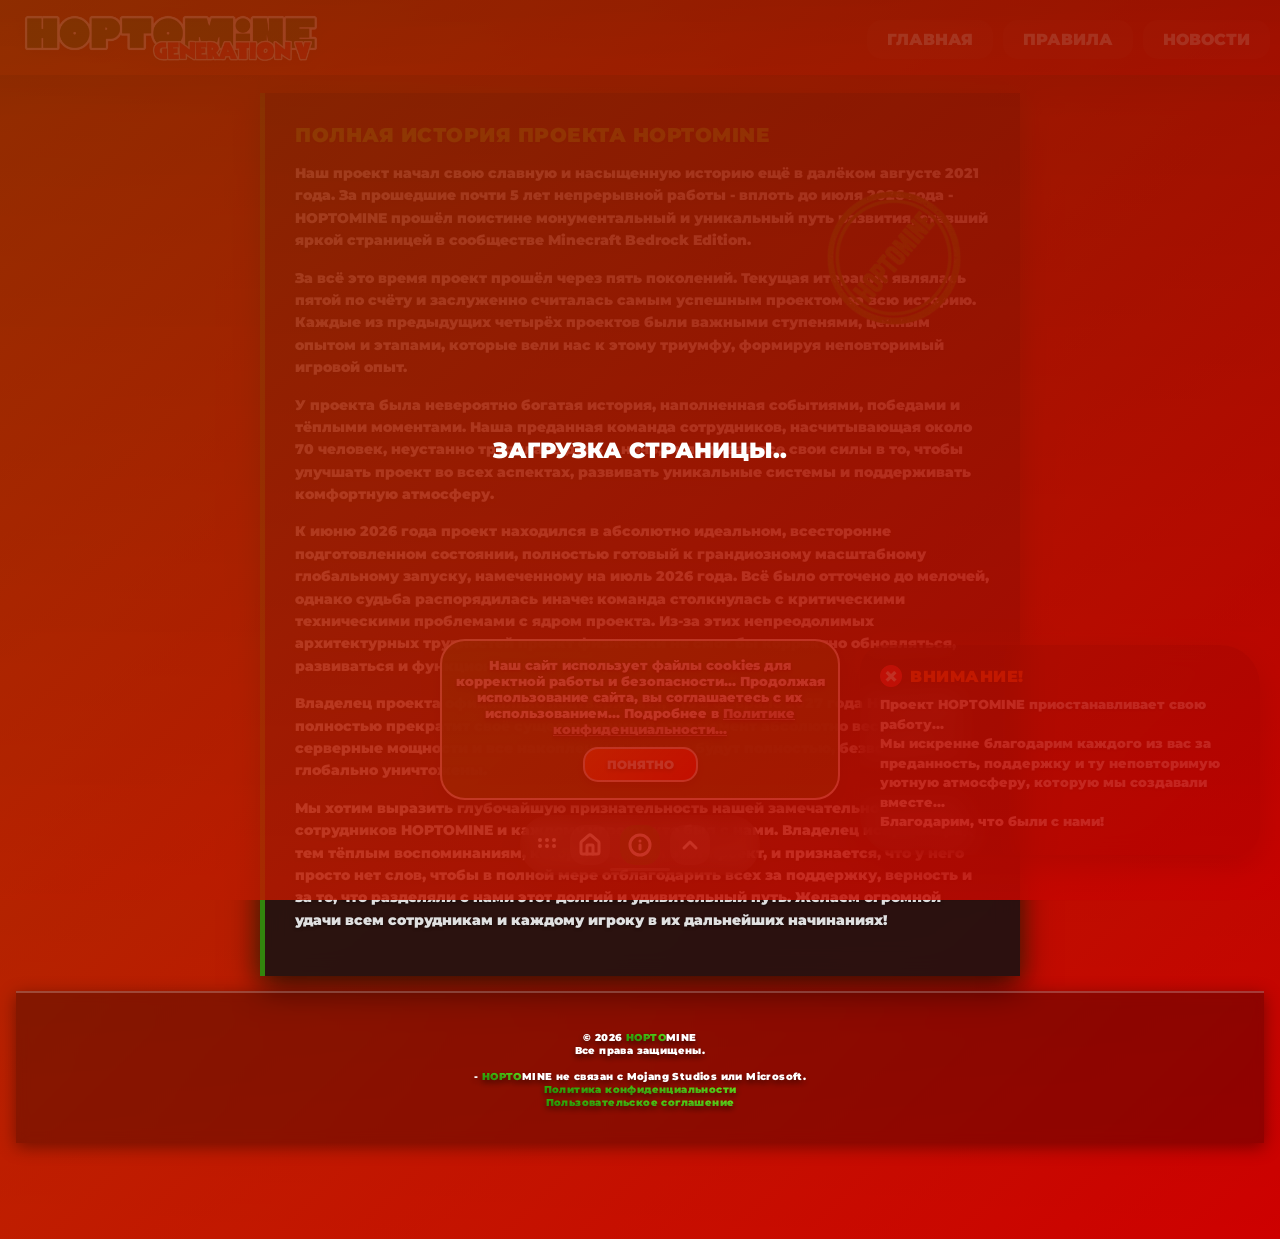
<file: aboutus/index.html>
<!DOCTYPE html>
<html lang="ru">

  <head>

    <meta charset="UTF-8">
    <meta name="viewport" content="width=device-width, initial-scale=1.0">
    <meta name="description" content="HOPTOMINE - Хоптомайн - анархический Minecraft Bedrock сервер с уютной атмосферой, стабильной работой и уникальными возможностями для игроков...">
    <meta name="author" content="kbskiyy">

    <title>HOPTOMINE - О НАС</title>

    <link rel="canonical" href="https://hoptomine.xyz/aboutus">

    <meta name="theme-color" content="#121212">
    <meta name="color-scheme" content="dark">

    <link rel="icon" href="/img/favicon.ico" type="image/x-icon">
    <link rel="apple-touch-icon" sizes="180x180" href="/img/apple-touch-icon.png">

    <link rel="stylesheet" href="/css/fonts.css">

    <link rel="stylesheet" href="/css/hmstyles.css">
    <script src="/js/hmscripts.js" defer></script>
  </head>
  <body>

    <header>

        <nav>

          <div class="header-bg"></div>

          <div class="top-banner">
            <img src="/img/banner.png" alt="banner">
          </div>

          <div class="menu-btn" id="menuBtn">
            <span></span>
            <span></span>
            <span></span>
          </div>

          <div class="side-menu" id="sideMenu">
            <a href="/">ГЛАВНАЯ</a>
            <a onclick="event.preventDefault(); showNotify();">ПРАВИЛА</a>
            <a onclick="event.preventDefault(); showNotify();">НОВОСТИ</a>
          </div>
          
          <div class="navbar">
            <div class="changewidthnavbar"><svg width="24" height="24" viewBox="0 0 24 24" fill="none" stroke="currentColor" stroke-width="2" stroke-linecap="round" stroke-linejoin="round"><circle cx="12" cy="9" r="1"/><circle cx="19" cy="9" r="1"/><circle cx="5" cy="9" r="1"/><circle cx="12" cy="15" r="1"/><circle cx="19" cy="15" r="1"/><circle cx="5" cy="15" r="1"/></svg></div>
            <a href="/" class="item"><svg width="24" height="24" viewBox="0 0 24 24" fill="none" stroke="currentColor" stroke-width="3" stroke-linecap="round" stroke-linejoin="round"><path d="M15 21v-8a1 1 0 0 0-1-1h-4a1 1 0 0 0-1 1v8"/><path d="M3 10a2 2 0 0 1 .709-1.528l7-6a2 2 0 0 1 2.582 0l7 6A2 2 0 0 1 21 10v9a2 2 0 0 1-2 2H5a2 2 0 0 1-2-2z"/></svg></a>
            <a class="item active"><svg width="24" height="24" viewBox="0 0 24 24" fill="none" stroke="currentColor" stroke-width="3" stroke-linecap="round" stroke-linejoin="round"><circle cx="12" cy="12" r="10"/><path d="M12 16v-4"/><path d="M12 8h.01"/></svg></a>

            <div class="item" onclick="scrollup()"><svg width="24" height="24" viewBox="0 0 24 24" fill="none" stroke="currentColor" stroke-width="3" stroke-linecap="round" stroke-linejoin="round"><path d="m18 15-6-6-6 6"/></svg></div>
          </div>

        </nav>

    </header>



    <main>

      <div class="antispamdiv">
        <div class="tochka"></div>
        <div class="pr"></div>
      </div>

      <div id="notify-container"></div>

      <div class="permanent-notice">
        <div class="permanent-notice-content">
          <h3 class="permanent-notice-title">
            <img src="/img/error.png" alt="Внимание" class="permanent-notice-icon">
            Внимание!
          </h3>
          <p class="permanent-notice-text">
            Проект HOPTOMINE приостанавливает свою работу...<br>Мы искренне благодарим каждого из вас за преданность, поддержку и ту неповторимую уютную атмосферу, которую мы создавали вместе...<br>Благодарим, что были с нами!
          </p>
        </div>
      </div>

      <div class="cookie-notice" id="cookieNotice">
        <p>
          Наш сайт использует файлы cookies для корректной работы и безопасности... Продолжая использование сайта, вы соглашаетесь с их использованием... Подробнее в <a href="/privacy">Политике конфиденциальности...</a>
        </p>
        <button id="cookieAcceptBtn">ПОНЯТНО</button>
      </div>

      <div id="page-loader">
        <div class="loader-content">
          <div class="loader-text">
            ЗАГРУЗКА СТРАНИЦЫ<span id="dots"></span>
          </div>
        </div>
      </div>





      <div class="project-info-container">
        <div class="project-info-card">
          <img src="/img/hmstamp.png" class="hmstamp" alt="Хоптомайновская-Печать">
          <h2>Полная история проекта HOPTOMINE</h2>
          <p>Наш проект начал свою славную и насыщенную историю ещё в далёком августе 2021 года. За прошедшие почти 5 лет непрерывной работы - вплоть до июля 2026 года - HOPTOMINE прошёл поистине монументальный и уникальный путь развития, ставший яркой страницей в сообществе Minecraft Bedrock Edition.</p>
          <p>За всё это время проект прошёл через пять поколений. Текущая итерация являлась пятой по счёту и заслуженно считалась самым успешным проектом за всю историю. Каждые из предыдущих четырёх проектов были важными ступенями, ценным опытом и этапами, которые вели нас к этому триумфу, формируя неповторимый игровой опыт.</p>
          <p>У проекта была невероятно богатая история, наполненная событиями, победами и тёплыми моментами. Наша преданная команда сотрудников, насчитывающая около 70 человек, неустанно трудилась день и ночь, вкладывая все свои силы в то, чтобы улучшать проект во всех аспектах, развивать уникальные системы и поддерживать комфортную атмосферу.</p>
          <p>К июню 2026 года проект находился в абсолютно идеальном, всесторонне подготовленном состоянии, полностью готовый к грандиозному масштабному глобальному запуску, намеченному на июль 2026 года. Всё было отточено до мелочей, однако судьба распорядилась иначе: команда столкнулась с критическими техническими проблемами с ядром проекта. Из-за этих непреодолимых архитектурных трудностей проект физически не смог бы корректно обновляться, развиваться и функционировать в будущем.</p>
          <p>Владелец проекта официально подтверждает, что в феврале 2027 года HOPTOMINE полностью прекратит своё существование. В этот момент абсолютно весь сайт, все серверные мощности и все накопленные данные будут полностью, безвозвратно и глобально уничтожены.</p>
          <p>Мы хотим выразить глубочайшую признательность нашей замечательной команде сотрудников HOPTOMINE и каждому игроку, кто был с нами. Владелец искренне рад тем тёплым воспоминаниям, которые оставил этот проект, и признается, что у него просто нет слов, чтобы в полной мере отблагодарить всех за поддержку, верность и за то, что разделяли с нами этот долгий и удивительный путь. Желаем огромной удачи всем сотрудникам и каждому игроку в их дальнейших начинаниях!</p>
        </div>
      </div>

    </main>



    <footer class="site-footer">

      <p>
        © 2026 <span class="hopto-gradient">HOPTO</span>MINE<br>
        Все права защищены.<br><br>
        - <span class="hopto-gradient">HOPTO</span>MINE не связан с Mojang Studios или Microsoft.<br>
        <a class="hopto-gradient" href="/privacy/">Политика конфиденциальности</a><br>
        <a class="hopto-gradient" href="/terms/">Пользовательское соглашение</a><br>
      </p>

    </footer>

  </body>

</html>
</file>
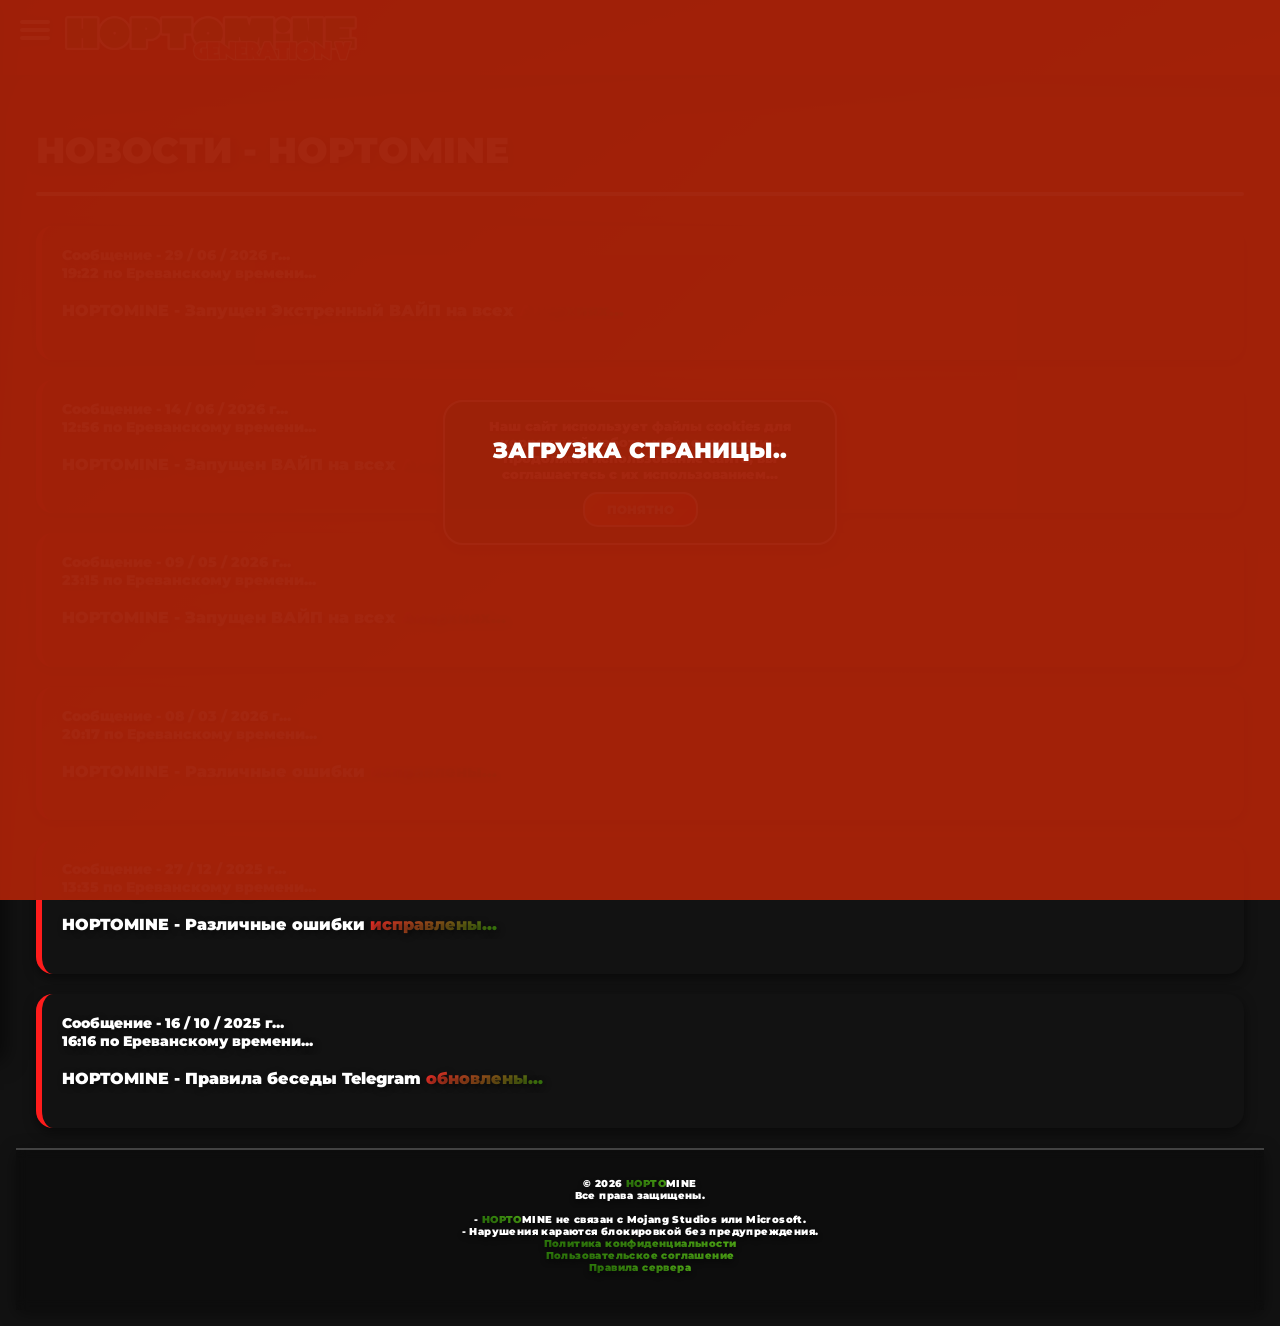
<file: news/index.html>
<!DOCTYPE html>
<html lang="ru">
<head>
<meta charset="UTF-8">
<title>HOPTOMINE - НОВОСТИ</title>
<link rel="icon" href="../img/favicon.ico" type="image/x-icon">
<meta name="viewport" content="width=device-width, initial-scale=1.0">
<meta name="theme-color" content="#121212">
<meta name="color-scheme" content="dark">
<link href="https://fonts.googleapis.com/css2?family=Montserrat:wght@900&display=swap" rel="stylesheet">
<style>
body {
  margin-top: 80px;
  padding: 8px;
  font-size: 14px;
  font-family: 'Montserrat', sans-serif;
  background: transparent;
  background-color: #121212;
  color: white;
  background:
  linear-gradient(rgba(0, 0, 0, 0.295), rgba(0, 0, 0, 0.158)),
  linear-gradient(135deg, #9e0000, #ff5e00, #ff4800);
  background-size: cover;
  background-position: center;
  background-repeat: no-repeat;
  background-attachment: fixed;
}

.updates-title {
    font-weight: 900;
    font-size: 36px;
    margin: 40px 20px 20px 20px;
    text-shadow: 4px 4px 12px rgba(0,0,0,0.7), 2px 2px 8px rgba(0,0,0,0.5);
}
.updates-underline {
    width: calc(100% - 40px);
    height: 4px;
    margin: 0 20px 30px 20px;
    background: white;
    border-radius: 2px;
}
.update-block {
    margin: 20px;
    padding: 20px;
    border-left: 6px solid #ff1c1c;
    border-radius: 17px;
    background: linear-gradient(
  90deg,
  rgba(0, 0, 0, 0.342) 100%
);
    box-shadow: 0 4px 12px rgba(0,0,0,0.5);
    transition: transform 0.25s ease, box-shadow 0.25s ease;
}
.update-block:hover {
    transform: translateY(-5px);
    box-shadow: 0 8px 22px rgba(0,0,0,0.7);
}
.updates-date {
    font-weight: 900;
    font-size: 14px;
    margin: 0 0 10px 0;
    color: white;
    text-shadow: 2px 2px 6px rgba(0,0,0,0.5);
}
.updates-text {
    font-weight: 900;
    font-size: 16px;
    line-height: 1.6;
    color: white;
    text-shadow: 2px 2px 6px rgba(0,0,0,0.5);
}
.updates-text span {
    font-weight: 900;
    background: linear-gradient(135deg, #ff2a2a, #32860d);
    -webkit-background-clip: text;
    -webkit-text-fill-color: transparent;
}

.site-footer {
  font-family: 'Montserrat', sans-serif;
  font-weight: 900;
  font-size: 10px;
  color: white;
  text-align: center;
  padding: 28px 0 24px 0;
  background: rgba(0,0,0,.28);
  backdrop-filter: blur(6px);
  border-top: 2px solid rgba(255,255,255,.22);
  text-shadow: 0 3px 6px rgba(0,0,0,0.6), 0 0 2px rgba(0,0,0,0.05);
  letter-spacing: 0.4px;
  line-height: 1.2em;
  margin: 0;
  box-shadow: 0 4px 16px rgba(0,0,0,.4);
}

.site-footer p {
  margin: 0;
  padding: 0;
}

.hopto-gradient {
  background: linear-gradient(135deg, #32860d, #5bc01b);
  -webkit-background-clip: text;
  -webkit-text-fill-color: transparent;
  font-weight: 900;
}

.site-footer a.hopto-gradient {
  text-decoration: none;
}

.cookie-notice {
  position: fixed;
  text-shadow: 0 1px 2px rgba(0,0,0,0.6), 0 2px 4px rgba(0,0,0,0.5), 0 4px 8px rgba(0,0,0,0.35);
  top: 400px;
  bottom: auto;
  left: 50%;
  transform: translateX(-50%);
  max-width: 350px;
  width: 80%;
  padding: 16px 20px;
  background: rgba(17, 90, 7, 0.95);
  border: 2px solid white;
  border-radius: 20px;
  box-shadow: 0 6px 16px rgba(0,0,0,0.7);
  color: white;
  font-weight: 900;
  font-size: 13px;
  text-align: center;
  z-index: 999999;
  display: flex;
  flex-direction: column;
  gap: 10px;
  opacity: 0;
  transform: translate(-50%, 50px);
  transition: opacity 0.4s ease, transform 0.4s ease;
  pointer-events: none;
}
.cookie-notice.show {
  opacity: 1;
  transform: translate(-50%, 0);
  pointer-events: auto;
}
.cookie-notice button {
  align-self: center;
  padding: 8px 22px;
  font-weight: 900;
  font-size: 12px;
  color: white;
  font-family: 'Montserrat', sans-serif;
  background: linear-gradient(135deg,#ff6f00,#ff0000);
  border: 2px solid white;
  border-radius: 15px;
  cursor: pointer;
  text-shadow: 0 2px 4px rgba(0,0,0,0.6);
  box-shadow: 0 4px 12px rgba(0,0,0,0.5);
  transition: transform 0.25s ease;
}
.cookie-notice button:hover {
  transform: scale(1.05);
}

.menu-btn {
  position: fixed;
  top: 20px;
  left: 20px;

  width: 30px;
  height: 20px;

  display: flex;
  flex-direction: column;
  justify-content: space-between;

  cursor: pointer;
  z-index: 100000;

  margin: 0;

  transition: transform 0.35s cubic-bezier(0.22, 1, 0.36, 1);
}

.menu-btn span {
  display: block;
  height: 4px;
  width: 100%;
  background: white;
  border-radius: 10px;
  box-shadow: 0 2px 6px rgba(0,0,0,0.5);
}

.menu-btn:hover {
  transform: scale(1.05);
}

.side-menu {
  position: fixed;
  top: 0;
  left: -260px;
  width: 220px;
  height: 100%;
  background: linear-gradient(135deg,#32860d,#1a3e0d);
  padding: 80px 20px;
  display: flex;
  flex-direction: column;
  gap: 10px;
  transition: left 0.3s ease;
  z-index: 10000;
  box-shadow: 4px 0 20px rgba(0,0,0,0.6);
}

.side-menu a {
  color: white;
  font-weight: 900;
  text-decoration: none;
  font-size: 16px;
  padding: 10px;
  border-radius: 12px;
  background: rgba(255,255,255,0.08);
  text-align: center;
  transition: transform 0.2s ease, background 0.2s ease;
}

.side-menu a:hover {
  transform: scale(1.05);
  background: rgba(255,255,255,0.18);
}

.side-menu.open {
  left: 0;
}

.top-banner {
  position: fixed;
  top: 0;
  left: 0;
  width: 100%;
  z-index: 9999;
  display: flex;
  justify-content: flex-start;
  padding-left: 60px;
  align-items: center;
}

.top-banner img {
  width: 50%;
  max-width: 300px;
  height: auto;
  filter: drop-shadow(0px 2px 6px rgba(0, 0, 0, 0.15));
}

@media (max-width: 600px) {
  .top-banner img {
    width: 70%;
    max-width: 370px;
    height: auto;
  }
}

.header-bg {
  position: fixed;
  top: 0;
  left: 0;
  width: 100%;
  height: 75px;

  background:
    linear-gradient(rgba(0, 0, 0, 0.219), rgba(0, 0, 0, 0.178)),
    linear-gradient(135deg, #a10000, #ff5100);

  z-index: 8000;
  pointer-events: none;
}

.header-bg::after {
  content: "";
  position: absolute;
  bottom: -40px;
  left: 0;
  width: 100%;
  height: 40px;
  background: linear-gradient(to bottom, rgba(0, 0, 0, 0.233), transparent);
}

#page-loader {
    position: fixed;
    inset: 0;
    background: #a12009f8;
    display: flex;
    justify-content: center;
    align-items: center;
    z-index: 99999999;
    opacity: 1;
    transition: opacity 0.8s ease;
}

#page-loader.hide {
    opacity: 0;
    pointer-events: none;
}

.loader-content {
    text-align: center;
}

.loader-text {
    color: #fff;
    font-size: 22px;
    font-weight: 900;
    animation: loaderPulse 2s ease-in-out infinite;
}

@keyframes loaderPulse {
    0% {
        transform: scale(1);
        opacity: .7;
    }
    50% {
        transform: scale(1.05);
        opacity: 1;
    }
    100% {
        transform: scale(1);
        opacity: .7;
    }
}
</style>
</head>
<body>

<div id="page-loader">
    <div class="loader-content">
        <div class="loader-text">
            ЗАГРУЗКА СТРАНИЦЫ<span id="dots"></span>
        </div>
    </div>
</div>

<div class="header-bg"></div>

<div class="top-banner">
  <img src="../img/banner.png" alt="banner">
</div>
  
<div class="cookie-notice" id="cookieNotice">
  Наш сайт использует файлы cookies для корректной работы и безопасности... Продолжая использование сайта, вы соглашаетесь с их использованием...
  <button id="cookieAcceptBtn">ПОНЯТНО</button>
</div>

<div class="menu-btn" id="menuBtn">
    <span></span>
    <span></span>
    <span></span>
  </div>

  <div class="side-menu" id="sideMenu">
    <a href="/">ГЛАВНАЯ</a>
    <a href="/rules/">ПРАВИЛА</a>
    <a href="/news/">НОВОСТИ</a>
  </div>

<h1 class="updates-title">НОВОСТИ - HOPTOMINE</h1>
<div class="updates-underline"></div>

</body>
</html>

<div class="update-block">
    <p class="updates-date">Сообщение - 29 / 06 / 2026 г...<br>19:22 по Ереванскому времени...</p>
    <p class="updates-text">HOPTOMINE - Запущен Экстренный ВАЙП на всех <span class="updates-text">Анархиях...</span></p>
</div>

<div class="update-block">
    <p class="updates-date">Сообщение - 14 / 06 / 2026 г...<br>12:56 по Ереванскому времени...</p>
    <p class="updates-text">HOPTOMINE - Запущен ВАЙП на всех <span class="updates-text">Анархиях...</span></p>
</div>

<div class="update-block">
    <p class="updates-date">Сообщение - 09 / 05 / 2026 г...<br>23:15 по Ереванскому времени...</p>
    <p class="updates-text">HOPTOMINE - Запущен ВАЙП на всех <span class="updates-text">Анархиях...</span></p>
</div>

<div class="update-block">
    <p class="updates-date">Сообщение - 08 / 03 / 2026 г...<br>20:17 по Ереванскому времени...</p>
    <p class="updates-text">HOPTOMINE - Различные ошибки <span class="updates-text">исправлены...</span></p>
</div>

<div class="update-block">
    <p class="updates-date">Сообщение - 27 / 12 / 2025 г...<br>13:35 по Ереванскому времени...</p>
    <p class="updates-text">HOPTOMINE - Различные ошибки <span class="updates-text">исправлены...</span></p>
</div>

<div class="update-block">
    <p class="updates-date">Сообщение - 16 / 10 / 2025 г...<br>16:16 по Ереванскому времени...</p>
    <p class="updates-text">HOPTOMINE - Правила беседы Telegram <span class="updates-text">обновлены...</span></p>
</div>

<footer class="site-footer">
  <p>
    © 2026 <span class="hopto-gradient">HOPTO</span>MINE<br>
    Все права защищены.<br><br>
    - <span class="hopto-gradient">HOPTO</span>MINE не связан с Mojang Studios или Microsoft.<br>
    - Нарушения караются блокировкой без предупреждения.<br>
    <a class="hopto-gradient" href="/privacy/">Политика конфиденциальности</a><br>
    <a class="hopto-gradient" href="/terms/">Пользовательское соглашение</a><br>
    <a class="hopto-gradient" href="/rules/">Правила сервера</a><br><br>
  </p>
</footer>

<script>
const cookieNotice = document.getElementById('cookieNotice');
const cookieAcceptBtn = document.getElementById('cookieAcceptBtn');

window.addEventListener('load', () => {
  if (!localStorage.getItem('cookieAccepted')) {
    cookieNotice.classList.add('show');
  }
});

cookieAcceptBtn.addEventListener('click', () => {
  localStorage.setItem('cookieAccepted', 'true');
  cookieNotice.classList.remove('show');
});

const menuBtn = document.getElementById('menuBtn');
const sideMenu = document.getElementById('sideMenu');

menuBtn.addEventListener('click', () => {
  sideMenu.classList.toggle('open');
});

document.addEventListener('click', (e) => {
  if (!sideMenu.contains(e.target) && !menuBtn.contains(e.target)) {
    sideMenu.classList.remove('open');
  }
});

document.querySelector('.top-banner img').addEventListener('contextmenu', function(e) {
    e.preventDefault();
});

const banner = document.querySelector('.top-banner img');

banner.addEventListener('contextmenu', function(e) {
    e.preventDefault();
});

banner.addEventListener('dragstart', function(e) {
    e.preventDefault();
});

const dots = document.getElementById('dots');
const loader = document.getElementById('page-loader');

let dotsCount = 0;

const dotsAnimation = setInterval(() => {
    dotsCount++;

    dots.textContent = '.'.repeat(dotsCount);

    if (dotsCount >= 3) {
        clearInterval(dotsAnimation);

        loader.classList.add('hide');

        setTimeout(() => {
            loader.remove();
        }, 800);
    }
}, 600);
</script>

</body>
</html>
</file>
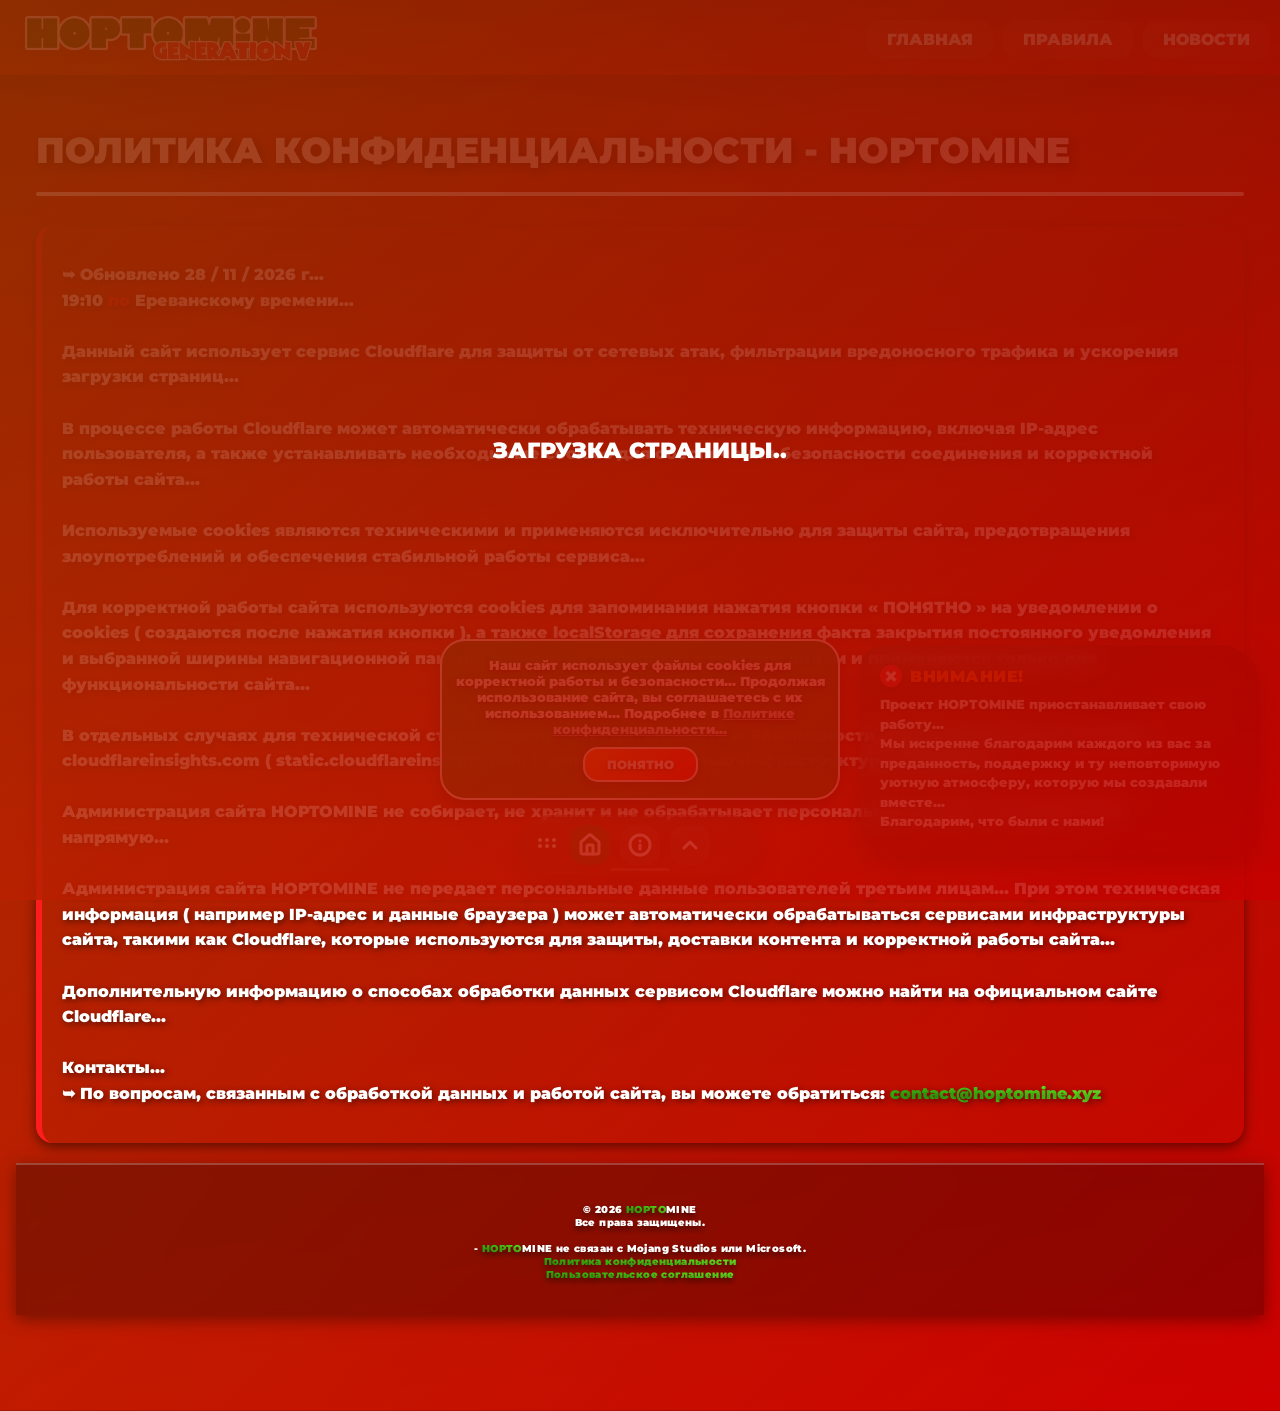
<file: privacy/index.html>
<!DOCTYPE html>
<html lang="ru">

  <head>

    <meta charset="UTF-8">
    <meta name="viewport" content="width=device-width, initial-scale=1.0">
    <meta name="description" content="HOPTOMINE - Хоптомайн - анархический Minecraft Bedrock сервер с уютной атмосферой, стабильной работой и уникальными возможностями для игроков...">
    <meta name="author" content="kbskiyy">

    <title>HOPTOMINE - ПОЛИТИКА КОНФИДЕНЦИАЛЬНОСТИ</title>

    <link rel="canonical" href="https://hoptomine.xyz/privacy">

    <meta name="theme-color" content="#121212">
    <meta name="color-scheme" content="dark">

    <link rel="icon" href="/img/favicon.ico" type="image/x-icon">
    <link rel="apple-touch-icon" sizes="180x180" href="/img/apple-touch-icon.png">

    <link rel="stylesheet" href="/css/fonts.css">

    <link rel="stylesheet" href="/css/hmstyles.css">
    <script src="/js/hmscripts.js" defer></script>
  </head>
  <body>

    <header>

        <nav>

          <div class="header-bg"></div>

          <div class="top-banner">
            <img src="/img/banner.png" alt="banner">
          </div>

          <div class="menu-btn" id="menuBtn">
            <span></span>
            <span></span>
            <span></span>
          </div>

          <div class="side-menu" id="sideMenu">
            <a href="/">ГЛАВНАЯ</a>
            <a onclick="event.preventDefault(); showNotify();">ПРАВИЛА</a>
            <a onclick="event.preventDefault(); showNotify();">НОВОСТИ</a>
          </div>

          <div class="navbar">
            <div class="changewidthnavbar"><svg width="24" height="24" viewBox="0 0 24 24" fill="none" stroke="currentColor" stroke-width="2" stroke-linecap="round" stroke-linejoin="round"><circle cx="12" cy="9" r="1"/><circle cx="19" cy="9" r="1"/><circle cx="5" cy="9" r="1"/><circle cx="12" cy="15" r="1"/><circle cx="19" cy="15" r="1"/><circle cx="5" cy="15" r="1"/></svg></div>
            <a class="item active"><svg width="24" height="24" viewBox="0 0 24 24" fill="none" stroke="currentColor" stroke-width="3" stroke-linecap="round" stroke-linejoin="round"><path d="M15 21v-8a1 1 0 0 0-1-1h-4a1 1 0 0 0-1 1v8"/><path d="M3 10a2 2 0 0 1 .709-1.528l7-6a2 2 0 0 1 2.582 0l7 6A2 2 0 0 1 21 10v9a2 2 0 0 1-2 2H5a2 2 0 0 1-2-2z"/></svg></a>
            <a href="/aboutus" class="item"><svg width="24" height="24" viewBox="0 0 24 24" fill="none" stroke="currentColor" stroke-width="3" stroke-linecap="round" stroke-linejoin="round"><circle cx="12" cy="12" r="10"/><path d="M12 16v-4"/><path d="M12 8h.01"/></svg></a>

            <div class="item" onclick="scrollup()"><svg width="24" height="24" viewBox="0 0 24 24" fill="none" stroke="currentColor" stroke-width="3" stroke-linecap="round" stroke-linejoin="round"><path d="m18 15-6-6-6 6"/></svg></div>
          </div>

        </nav>

    </header>



    <main>

      <div class="antispamdiv">
        <div class="tochka"></div>
        <div class="pr"></div>
      </div>

      <div id="notify-container"></div>

      <div class="permanent-notice">
        <div class="permanent-notice-content">
          <h3 class="permanent-notice-title">
            <img src="/img/error.png" alt="Внимание" class="permanent-notice-icon">
            Внимание!
          </h3>
          <p class="permanent-notice-text">
            Проект HOPTOMINE приостанавливает свою работу...<br>Мы искренне благодарим каждого из вас за преданность, поддержку и ту неповторимую уютную атмосферу, которую мы создавали вместе...<br>Благодарим, что были с нами!
          </p>
        </div>
      </div>

      <div class="cookie-notice" id="cookieNotice">
        <p>
          Наш сайт использует файлы cookies для корректной работы и безопасности... Продолжая использование сайта, вы соглашаетесь с их использованием... Подробнее в <a href="/privacy">Политике конфиденциальности...</a>
        </p>
        <button id="cookieAcceptBtn">ПОНЯТНО</button>
      </div>

      <div id="page-loader">
        <div class="loader-content">
          <div class="loader-text">
            ЗАГРУЗКА СТРАНИЦЫ<span id="dots"></span>
          </div>
        </div>
      </div>





      <h1 class="policy-title">ПОЛИТИКА КОНФИДЕН&shy;ЦИАЛЬНОСТИ - HOPTOMINE</h1>
      <div class="policy-underline"></div>

      <div class="policy-block">
        <p class="policy-text">
          ➥ Обновлено 28 / 11 / 2026 г…<br>
          19:10 <span class="word-strict">по</span> Ереванскому времени…<br><br>

          Данный сайт использует сервис Cloudflare для защиты от сетевых атак, фильтрации вредоносного трафика и ускорения загрузки страниц...<br><br>

          В процессе работы Cloudflare может автоматически обрабатывать техническую информацию, включая IP-адрес пользователя, а также устанавливать необходимые cookies для обеспечения безопасности соединения и корректной работы сайта...<br><br>

          Используемые cookies являются техническими и применяются исключительно для защиты сайта, предотвращения злоупотреблений и обеспечения стабильной работы сервиса...<br><br>

          Для корректной работы сайта используются cookies для запоминания нажатия кнопки « ПОНЯТНО » на уведомлении о cookies ( создаются после нажатия кнопки ), а также localStorage для сохранения факта закрытия постоянного уведомления и выбранной ширины навигационной панели, данные не передаются третьим лицам и применяются только для функциональности сайта...<br><br>

          В отдельных случаях для технической статистики производительности и безопасности может использоваться сервис cloudflareinsights.com ( static.cloudflareinsights.com ),  являющийся частью инфраструктуры Cloudflare...<br><br>

          Администрация сайта HOPTOMINE не собирает, не хранит и не обрабатывает персональные данные пользователей напрямую...<br><br>

          Администрация сайта HOPTOMINE не передает персональные данные пользователей третьим лицам...
          При этом техническая информация ( например IP-адрес и данные браузера ) может автоматически 
          обрабатываться сервисами инфраструктуры сайта, такими как Cloudflare, 
          которые используются для защиты, доставки контента и корректной работы сайта...<br><br>

          Дополнительную информацию о способах обработки данных сервисом Cloudflare можно найти на официальном сайте Cloudflare...<br><br>

          Контакты...<br>
          ➥ По вопросам, связанным с обработкой данных и работой сайта, вы можете обратиться:
          <a href="mailto:contact@hoptomine.xyz?subject=privacy" class="hopto-gradient">contact@hoptomine.xyz</a>
        </p>
      </div>

    </main>



    <footer class="site-footer">

      <p>
        © 2026 <span class="hopto-gradient">HOPTO</span>MINE<br>
        Все права защищены.<br><br>
        - <span class="hopto-gradient">HOPTO</span>MINE не связан с Mojang Studios или Microsoft.<br>
        <a class="hopto-gradient" href="/privacy/">Политика конфиденциальности</a><br>
        <a class="hopto-gradient" href="/terms/">Пользовательское соглашение</a><br>
      </p>

    </footer>

  </body>

</html>
</file>
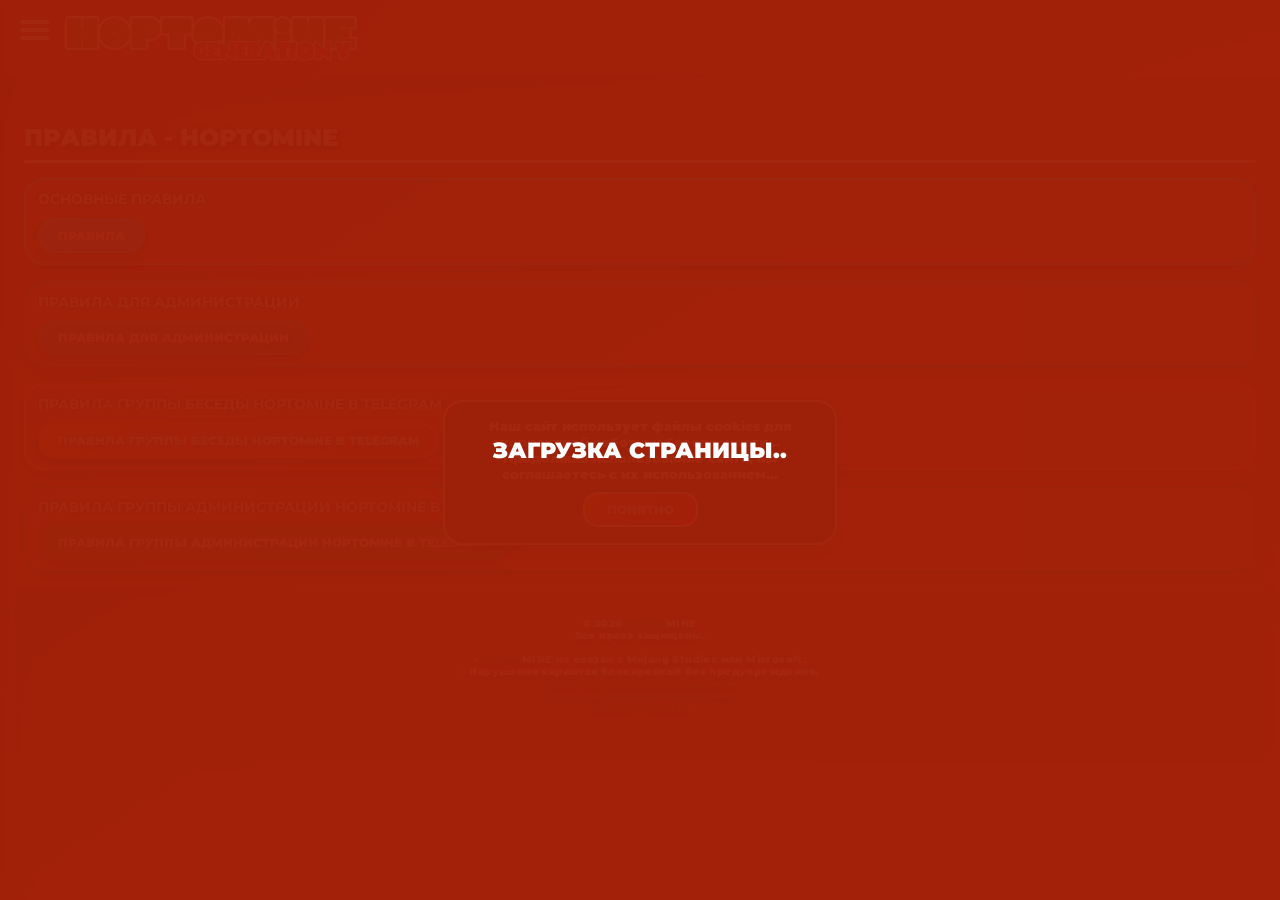
<file: rules/index.html>
<!DOCTYPE html>
<html lang="ru">
<head>
<meta charset="UTF-8">
<meta name="description" content="hoptomine - правила проекта... Ознакомьтесь с основными правилами, правилами администрации и чатов...">
<title>HOPTOMINE - ПРАВИЛА</title>
<link rel="canonical" href="https://hoptomine.xyz/rules/">
<link rel="icon" href="../img/favicon.ico" type="image/x-icon">
<meta name="viewport" content="width=device-width, initial-scale=1">
<meta name="theme-color" content="#121212">
<meta name="color-scheme" content="dark">
<link href="https://fonts.googleapis.com/css2?family=Montserrat:wght@900&display=swap" rel="stylesheet">
<style>
body {
  margin-top: 80px;
  padding: 8px;
  font-size: 14px;
  font-family: 'Montserrat', sans-serif;
  background: transparent;
  background-color: #121212;
  color: white;
  background:
  linear-gradient(rgba(0, 0, 0, 0.295), rgba(0, 0, 0, 0.158)),
  linear-gradient(135deg, #9e0000, #ff5e00, #ff4800);
  background-size: cover;
  background-position: center;
  background-repeat: no-repeat;
  background-attachment: fixed;
}

.rules-title {
  font-weight: 900;
  font-size: 24px; 
  color: white;
  margin: 35px 0 8px 8px; 
  text-align: left;
  text-shadow:
    2px 2px 4px rgba(0,0,0,0.7),
    1px 1px 3px rgba(0,0,0,0.6),
    0 0 6px rgba(0,0,0,0.4);
}

.rules-underline {
  width: calc(100% - 16px);
  height: 3px;
  margin: 0 8px 15px 8px;
  background: white;
  border-radius: 2px;
}

.rules-list {
  list-style: none;
  padding: 0 8px;
  margin: 0;
  font-size: 14px; 
  font-weight: 700;
  line-height: 1.4em;
  text-shadow: 1px 1px 4px rgba(0,0,0,0.7), -1px -1px 3px rgba(0,0,0,0.5);
}

.rules-item {
  margin: 10px 0 16px 0; 
  padding: 10px 12px; 
  border-radius: 20px; 
  box-shadow: 0 6px 16px rgba(0,0,0,0.5); 
  background: rgba(255, 255, 255, 0.08); 
  border: 2px solid transparent; 
  position: relative;
}

.rules-main { border-color: #00cfff; }
.rules-admin { border-color: #008080; }
.rules-chat { border-color: #ff6600; }
.rules-admintg { border-color: #00750a; }

.rules-main .rules-head {
  -webkit-background-clip: text;
}
.rules-admin .rules-head {
  -webkit-background-clip: text;
}
.rules-chat .rules-head {
  -webkit-background-clip: text;
}
.rules-admintg .rules-head {
  -webkit-background-clip: text;
}

.info-btn-container { 
  margin-top: 8px; 
  display: flex; 
  justify-content: flex-start; 
}

.info-btn { 
  display: inline-block; 
  padding: 8px 18px; 
  font-weight: 900;
  font-family: 'Montserrat', sans-serif;
  font-size: 12px; 
  color: white; 
  border-radius: 28px; 
  box-shadow: 0 5px 14px rgba(0,0,0,0.7); 
  transition: transform 0.25s, box-shadow 0.25s; 
  cursor: pointer; 
  text-shadow: 1px 1px 4px rgba(0,0,0,0.7);
}

.rules-main-btn  { background: linear-gradient(135deg, #00cfff, #0099cc); border: 2px solid #00cfff; }
.rules-admin-btn { background: linear-gradient(135deg, #008080, #00664d); border: 2px solid #008080; }
.rules-chat-btn  { background: linear-gradient(135deg, #ff6600, #cc3300); border: 2px solid #ff6600; }
.rules-admintg-btn  { background: linear-gradient(135deg, #126e00, #1a9102); border: 2px solid #126e00; }

.info-btn:hover { 
  transform: translateY(-1px) scale(1.03); 
  box-shadow: 0 10px 20px rgba(0,0,0,0.8); 
}

.rules-info {
  display: none;
  margin-top: 8px;
  padding: 10px;
  background: rgba(0,0,0,0.4);
  border-radius: 10px;
  font-size: 13px;
  font-weight: 600;
  line-height: 1.4em;
  text-shadow: 0 1px 2px rgba(0,0,0,0.6), 0 2px 4px rgba(0,0,0,0.5), 0 4px 6px rgba(0,0,0,0.35);
}

.rules-info h3 {
  margin: 0 0 6px 0;
  font-size: 15px;
  color: #fff;
  text-shadow: 0 1px 3px rgba(0,0,0,0.6), 0 2px 4px rgba(0,0,0,0.5), 0 4px 8px rgba(0,0,0,0.35);
}

.rule-number { 
    color: red; 
    font-weight: 900; 
    margin-right: 4px; 
}

.word-strict { 
    color: red; 
    font-weight: 900; 
}

.site-footer {
  font-family: 'Montserrat', sans-serif;
  font-weight: 900;
  font-size: 10px;
  color: white;
  text-align: center;
  padding: 28px 0 24px 0;
  background: rgba(0,0,0,.28);
  backdrop-filter: blur(6px);
  border-top: 2px solid rgba(255,255,255,.22);
  text-shadow: 0 3px 6px rgba(0,0,0,0.6), 0 0 2px rgba(0,0,0,0.05);
  letter-spacing: 0.4px;
  line-height: 1.2em;
  margin: 0;
  box-shadow: 0 4px 16px rgba(0,0,0,.4);
}

.site-footer p {
  margin: 0;
  padding: 0;
}

.hopto-gradient {
  background: linear-gradient(135deg, #32860d, #5bc01b);
  -webkit-background-clip: text;
  -webkit-text-fill-color: transparent;
  font-weight: 900;
}

.site-footer a.hopto-gradient {
  text-decoration: none;
}

.cookie-notice {
  position: fixed;
  text-shadow: 0 1px 2px rgba(0,0,0,0.6), 0 2px 4px rgba(0,0,0,0.5), 0 4px 8px rgba(0,0,0,0.35);
  top: 400px;
  bottom: auto;
  left: 50%;
  transform: translateX(-50%);
  max-width: 350px;
  width: 80%;
  padding: 16px 20px;
  background: rgba(17, 90, 7, 0.95);
  border: 2px solid white;
  border-radius: 20px;
  box-shadow: 0 6px 16px rgba(0,0,0,0.7);
  color: white;
  font-weight: 900;
  font-size: 13px;
  text-align: center;
  z-index: 999999;
  display: flex;
  flex-direction: column;
  gap: 10px;
  opacity: 0;
  transform: translate(-50%, 50px);
  transition: opacity 0.4s ease, transform 0.4s ease;
  pointer-events: none;
}
.cookie-notice.show {
  opacity: 1;
  transform: translate(-50%, 0);
  pointer-events: auto;
}
.cookie-notice button {
  align-self: center;
  padding: 8px 22px;
  font-weight: 900;
  font-size: 12px;
  color: white;
  font-family: 'Montserrat', sans-serif;
  background: linear-gradient(135deg,#ff6f00,#ff0000);
  border: 2px solid white;
  border-radius: 15px;
  cursor: pointer;
  text-shadow: 0 2px 4px rgba(0,0,0,0.6);
  box-shadow: 0 4px 12px rgba(0,0,0,0.5);
  transition: transform 0.25s ease;
}
.cookie-notice button:hover {
  transform: scale(1.05);
}

.menu-btn {
  position: fixed;
  top: 20px;
  left: 20px;

  width: 30px;
  height: 20px;

  display: flex;
  flex-direction: column;
  justify-content: space-between;

  cursor: pointer;
  z-index: 100000;

  margin: 0;

  transition: transform 0.35s cubic-bezier(0.22, 1, 0.36, 1);
}

.menu-btn span {
  display: block;
  height: 4px;
  width: 100%;
  background: white;
  border-radius: 10px;
  box-shadow: 0 2px 6px rgba(0,0,0,0.5);
}

.menu-btn:hover {
  transform: scale(1.05);
}

.side-menu {
  position: fixed;
  top: 0;
  left: -260px;
  width: 220px;
  height: 100%;
  background: linear-gradient(135deg,#32860d,#1a3e0d);
  padding: 80px 20px;
  display: flex;
  flex-direction: column;
  gap: 10px;
  transition: left 0.3s ease;
  z-index: 10000;
  box-shadow: 4px 0 20px rgba(0,0,0,0.6);
}

.side-menu a {
  color: white;
  font-weight: 900;
  text-decoration: none;
  font-size: 16px;
  padding: 10px;
  border-radius: 12px;
  background: rgba(255,255,255,0.08);
  text-align: center;
  transition: transform 0.2s ease, background 0.2s ease;
}

.side-menu a:hover {
  transform: scale(1.05);
  background: rgba(255,255,255,0.18);
}

.side-menu.open {
  left: 0;
}

.top-banner {
  position: fixed;
  top: 0;
  left: 0;
  width: 100%;
  z-index: 9999;
  display: flex;
  justify-content: flex-start;
  padding-left: 60px;
  align-items: center;
}

.top-banner img {
  width: 50%;
  max-width: 300px;
  height: auto;
  filter: drop-shadow(0px 2px 6px rgba(0, 0, 0, 0.15));
}

@media (max-width: 600px) {
  .top-banner img {
    width: 70%;
    max-width: 370px;
    height: auto;
  }
}

.header-bg {
  position: fixed;
  top: 0;
  left: 0;
  width: 100%;
  height: 75px;

  background:
    linear-gradient(rgba(0, 0, 0, 0.219), rgba(0, 0, 0, 0.178)),
    linear-gradient(135deg, #a10000, #ff5100);

  z-index: 8000;
  pointer-events: none;
}

.header-bg::after {
  content: "";
  position: absolute;
  bottom: -40px;
  left: 0;
  width: 100%;
  height: 40px;
  background: linear-gradient(to bottom, rgba(0, 0, 0, 0.233), transparent);
}

#page-loader {
    position: fixed;
    inset: 0;
    background: #a12009f8;
    display: flex;
    justify-content: center;
    align-items: center;
    z-index: 99999999;
    opacity: 1;
    transition: opacity 0.8s ease;
}

#page-loader.hide {
    opacity: 0;
    pointer-events: none;
}

.loader-content {
    text-align: center;
}

.loader-text {
    color: #fff;
    font-size: 22px;
    font-weight: 900;
    animation: loaderPulse 2s ease-in-out infinite;
}

@keyframes loaderPulse {
    0% {
        transform: scale(1);
        opacity: .7;
    }
    50% {
        transform: scale(1.05);
        opacity: 1;
    }
    100% {
        transform: scale(1);
        opacity: .7;
    }
}
</style>
</head> 
<body>

<div id="page-loader">
    <div class="loader-content">
        <div class="loader-text">
            ЗАГРУЗКА СТРАНИЦЫ<span id="dots"></span>
        </div>
    </div>
</div>

<div class="header-bg"></div>

<div class="top-banner">
  <img src="../img/banner.png" alt="banner">
</div>
  
<div class="cookie-notice" id="cookieNotice">
  Наш сайт использует файлы cookies для корректной работы и безопасности... Продолжая использование сайта, вы соглашаетесь с их использованием...
  <button id="cookieAcceptBtn">ПОНЯТНО</button>
</div>

  <div class="menu-btn" id="menuBtn">
    <span></span>
    <span></span>
    <span></span>
  </div>

  <div class="side-menu" id="sideMenu">
    <a href="/">ГЛАВНАЯ</a>
    <a href="/rules/">ПРАВИЛА</a>
    <a href="/news/">НОВОСТИ</a>
  </div>
  
<h1 class="rules-title">ПРАВИЛА - HOPTOMINE</h1>
<div class="rules-underline"></div>

<ul class="rules-list">
  <li class="rules-item rules-main">
    <span class="rules-head">ОСНОВНЫЕ ПРАВИЛА</span>
    <div class="info-btn-container">
      <button class="info-btn rules-main-btn" onclick="toggleInfo('rules-main')">ПРАВИЛА</button>
    </div>
    <div class="rules-info" id="rules-main">
      <h3>ОСНОВНЫЕ ПРАВИЛА</h3>
      <p>➥ Обновлено 15 / 06 / 2026 г…<br>
      00:15 <span class="word-strict">по</span> Ереванскому времени…</p>
      <p>Основные правила сервера...</p>
      <ol style="list-style: none;">
<li><span class="rule-number">1.</span> Общие правила...
    <ol style="list-style: none;">
        <li><span class="rule-number">1.1</span> Зайдя на сервер, вы автоматически соглашаетесь со всеми правилами сервера...</li>
        <li><span class="rule-number">1.2</span> Незнание правил сервера не освобождает вас от ответственности за их соблюдение...</li>
    </ol>
</li>
<li><span class="rule-number">2.</span> Запрещённый софт и модификации...
    <ol style="list-style: none;">
        <li><span class="rule-number">2.1</span> Использование Читов / Злоумышленных программ = бан на 14 дн.</li>
        <li><span class="rule-number">2.2</span> Использование Злоумышленных Модов = бан на 14 дн.</li>
        <li><span class="rule-number">2.3</span> Использование Злоумышленных Текстур - паков = бан на 14 дн.</li>
        <li><span class="rule-number">2.4</span> Использование Злоумышленных Дата - паков = бан на 14 дн.</li>
        <li><span class="rule-number">2.5</span> Использование Злоумышленных Аддонов = бан на 14 дн.</li>
        <li><span class="rule-number">2.6</span> Использование Злоумышленных Ресурс - паков = бан на 14 дн.</li>
    </ol>
</li>
<li><span class="rule-number">3.</span> Чат и поведение...
    <ol style="list-style: none;">
        <li><span class="rule-number">3.1</span> Спам / Более одной заглавной буквы в одном слове / Оскорбления / Угрозы / Флуд - Более трёх одинаковых сообщений в чате сервера = кик.</li>
        <li><span class="rule-number">3.2</span> Сторонние Рекламы = бан на 14 дн.</li>
        <li><span class="rule-number">3.3</span> Неприемлемые Ники / Скины = кик.</li>
        <li><span class="rule-number">3.4</span> Невидимые Скины = кик.</li>
        <li><span class="rule-number">3.5</span> Использование любых Багов или Ошибок сервера для преимущества ( багоюз ) = бан на 7 дн.</li>
        <li><span class="rule-number">3.6</span> Распространение любых Багов или Ошибок сервера = бан на 14 дн.</li>
        <li><span class="rule-number">3.7</span> Спам в виде Жалоб = бан на 2 час.</li>
        <li><span class="rule-number">3.8</span> Строительство неприемлемых или оскорбительных фигур = бан на 2 дн.</li>
        <li><span class="rule-number">3.9</span> Строительство Лаг - Машин = бан на 5 дн.</li>
        <li><span class="rule-number">3.10</span> Оскорбления в сторону Проекта / Владельцев / Администрации = бан на 7 дн.</li>
    </ol>
</li>
<li><span class="rule-number">4.</span> Игровая экономика и взаимодействие...
    <ol style="list-style: none;">
        <li><span class="rule-number">4.1</span> Любые вымогательства в сторону Проекта / Владельцев / Администрации = бан на 14 дн.</li>
        <li><span class="rule-number">4.2</span> Создание кланов с названиями, намекающими на принадлежность к персоналу сервера = удаление клана.</li>
        <li><span class="rule-number">4.3</span> Обман при торговле на сервере = бан на 3 дн.</li>
        <li><span class="rule-number">4.4</span> Продажа внутриигровых предметов или валюты за реальные деньги = бан навсегда.</li>
    </ol>
</li>
<li><span class="rule-number">5.</span> Безопасность...
<ol style="list-style: none;">
<li><span class="rule-number">5.1</span> Распространение личной информации игроков без их согласия = бан на 14 дн.</li>
<li><span class="rule-number">5.2</span> Попытка взлома аккаунтов или использования чужих учётных данных = бан навсегда.</li>
</ol>
</li>
<li><span class="rule-number">6.</span> Общие положения...
<ol style="list-style: none;">
<li><span class="rule-number">6.1</span> Владельцы сервера имеют право изменять правила без предварительного уведомления...</li>
</ol>
</li>
</ol>
<p>Пожалуйста, <span class="word-strict">строго</span> соблюдайте правила нашего проекта...</p>
    </div>
  </li>

  <li class="rules-item rules-admin">
    <span class="rules-head">ПРАВИЛА ДЛЯ АДМИНИСТРАЦИИ</span>
    <div class="info-btn-container">
      <button class="info-btn rules-admin-btn" onclick="toggleInfo('rules-admin')">ПРАВИЛА ДЛЯ АДМИНИСТРАЦИИ</button>
    </div>
    <div class="rules-info" id="rules-admin">
      <h3>ПРАВИЛА ДЛЯ АДМИНИСТРАЦИИ</h3>
      <p>➥ Обновлено 04 / 04 / 2026 г…<br>
      21:48 <span class="word-strict">по</span> Ереванскому времени…</p>
      <p>Правила для администрации сервера...</p>
      <ol style="list-style: none;">
<li><span class="rule-number">1.</span> Общие правила...
    <ol style="list-style: none;">
        <li><span class="rule-number">1.1</span> Правила для администрации распространяются на всех игроков с донатами » HELPER, MODERATOR, ADMIN, GL-ADMIN, ZAM-OWNER-HM, OWNER-HM</li>
        <li><span class="rule-number">1.2</span> ОСНОВНЫЕ ПРАВИЛА также распространяются на всех игроков с донатами » HELPER, MODERATOR, ADMIN, GL-ADMIN, ZAM-OWNER-HM, OWNER-HM</li>
      </ol>
</li>
<li><span class="rule-number">2.</span> Честность и беспристрастность...
<ol style="list-style: none;">
<li><span class="rule-number">2.1</span> Администрация не имеет права использовать свои полномочия для личной выгоды - кража, разрушение построек, убийство игроков, выдача себе предметов из /gamemode 1 и так далее...</li>
<li><span class="rule-number">2.2</span> Администрации запрещено разбанивать игроков без согласия сотрудника с донатом GL-ADMIN</li>
<li><span class="rule-number">2.3</span> Администрации запрещено инициировать ПВП с обычными игроками или игроками с донатами » FLY, GARNET, BETA, ALPHA, ULTRA, APOCALYPSE, используя административный аккаунт...</li>
</ol>
</li>
<li><span class="rule-number">3.</span> Конфиденциальность и безопасность...
<ol style="list-style: none;">
<li><span class="rule-number">3.1</span> Использование админских инструментов для слежки за игроками запрещено без веской причины...</li>
</ol>
</li>
<li><span class="rule-number">4.</span> Реакция на нарушения...
<ol style="list-style: none;">
<li><span class="rule-number">4.1</span> Наказания выдаются <span class="word-strict">строго</span> по правилам, без личной неприязни...</li>
<li><span class="rule-number">4.2</span> Спорные случаи фиксируются скриншотами / другими доказательствами и обсуждаются с другими представителями сервера...</li>
</ol>
</li>
<li><span class="rule-number">5.</span> Вежливость и корректное поведение...
<ol style="list-style: none;">
<li><span class="rule-number">5.1</span> Администрация обязана сохранять спокойствие даже при провокациях...</li>
</ol>
</li>
<li><span class="rule-number">6.</span> Активность и ответственность...
<ol style="list-style: none;">
<li><span class="rule-number">6.1</span> Администрация должна быть активна в пределах своих обязанностей...</li>
<li><span class="rule-number">6.2</span> Несвоевременное реагирование на жалобы или баги считается нарушением...</li>
</ol>
</li>
<li><span class="rule-number">7.</span> Прозрачность действий...
<ol style="list-style: none;">
<li><span class="rule-number">7.1</span> Все действия, влияющие на игроков или мир, должны быть видны другим администраторам...</li>
<li><span class="rule-number">7.2</span> Любое подозрительное действие фиксируется и может быть проверено руководством...</li>
</ol>
</li>
<li><span class="rule-number">8.</span> Наказания за нарушения...
<ol style="list-style: none;">
<li><span class="rule-number">8.1</span> Нарушение любого пункта приводит к временной потере полномочий или полному отстранению...</li>
<li><span class="rule-number">8.2</span> Решение о наказании принимает <span class="rule-number">зам-владелец</span>или <span class="rule-number">владелец</span>сервера...</li>
</ol>
</li>
</ol>
<p>Пожалуйста, <span class="word-strict">строго</span> соблюдайте правила нашего проекта...</p>
    </div>
  </li>

  <li class="rules-item rules-chat">
    <span class="rules-head">ПРАВИЛА ГРУППЫ БЕСЕДЫ HOPTOMINE В TELEGRAM</span>
    <div class="info-btn-container">
      <button class="info-btn rules-chat-btn" onclick="toggleInfo('rules-chat')">ПРАВИЛА ГРУППЫ БЕСЕДЫ HOPTOMINE В TELEGRAM</button>
    </div>
    <div class="rules-info" id="rules-chat">
      <h3>ПРАВИЛА ГРУППЫ БЕСЕДЫ HOPTOMINE В TELEGRAM</h3>
      <p>➥ Обновлено 19 / 03 / 2026 г…<br>
      16:33 <span class="word-strict">по</span> Ереванскому времени…</p>
      <p>Правила группы беседы HOPTOMINE в Telegram…</p>
      <ol style="list-style: none;">
<li><span class="rule-number">1.</span> Общие правила...
    <ol style="list-style: none;">
        <li><span class="rule-number">1.1</span> Вступив в группу, вы автоматически соглашаетесь со всеми правилами группы беседы в Telegram...</li>
        <li><span class="rule-number">1.2</span> Незнание правил группы беседы в Telegram не освобождает вас от ответственности за их соблюдение...</li>
    </ol>
</li>
<li><span class="rule-number">2.</span> Чат и поведение...
    <ol style="list-style: none;">
        <li><span class="rule-number">2.1</span> Спам / Более одной заглавной буквы в одном слове / Оскорбления / Угрозы / Флуд - Более трёх одинаковых сообщений в группе беседы в Telegram = бан навсегда.</li>
        <li><span class="rule-number">2.2</span> Сторонние Рекламы = бан на 14 дн.</li>
        <li><span class="rule-number">2.3</span> Оскорбления в сторону Проекта / Владельцев / Администрации = бан на 7 дн.</li>
    </ol>
</li>
<li><span class="rule-number">3.</span> Взаимодействие...
    <ol style="list-style: none;">
        <li><span class="rule-number">3.1</span> Любые вымогательства в сторону Проекта / Владельцев / Администрации = бан на 14 дн.</li>
        <li><span class="rule-number">3.2</span> Попрошайничество = бан навсегда.</li>
    </ol>
</li>
<li><span class="rule-number">4.</span> Безопасность...
    <ol style="list-style: none;">
        <li><span class="rule-number">4.1</span> Распространение личной информации игроков без их согласия = бан навсегда.</li>
    </ol>
</li>
<li><span class="rule-number">5.</span> Общие положения...
    <ol style="list-style: none;">
        <li><span class="rule-number">5.1</span> Владельцы сервера имеют право изменять правила без предварительного уведомления...</li>
    </ol>
</li>
</ol>
<p>- Пожалуйста, <span class="word-strict">строго</span> соблюдайте правила нашего проекта...</p>
    </div>
  </li>

<li class="rules-item rules-admintg">
    <span class="rules-head">ПРАВИЛА ГРУППЫ АДМИНИСТРАЦИИ HOPTOMINE В TELEGRAM</span>
    <div class="info-btn-container">
      <button class="info-btn rules-admintg-btn" onclick="toggleInfo('rules-admintg')">ПРАВИЛА ГРУППЫ АДМИНИСТРАЦИИ HOPTOMINE В TELEGRAM</button>
    </div>
    <div class="rules-info" id="rules-admintg">
      <h3>ПРАВИЛА ГРУППЫ АДМИНИСТРАЦИИ HOPTOMINE В TELEGRAM</h3>
      <p>➥ Обновлено 19 / 03 / 2026 г…<br>
      16:42 <span class="word-strict">по</span> Ереванскому времени…</p>
      <p>Правила группы администрации HOPTOMINE в Telegram...</p>
      <ol style="list-style: none;">
<li><span class="rule-number">1.</span> Общие правила...
    <ol style="list-style: none;">
        <li><span class="rule-number">1.1</span> Вступив в группу, вы автоматически соглашаетесь со всеми правилами группы администрации в Telegram...</li>
        <li><span class="rule-number">1.2</span> Незнание правил группы администрации в Telegram не освобождает вас от ответственности за их соблюдение...</li>    
      </ol>
</li>
<li><span class="rule-number">2.</span> Дисциплина и поведение...
    <ol style="list-style: none;">
        <li><span class="rule-number">2.1</span> Сторонние Рекламы запрещены...</li>
        <li><span class="rule-number">2.2</span> Запрещено провоцировать конфликты, участвовать в ссорах или поддерживать их...</li>
        <li><span class="rule-number">2.3</span> Спам / Более одной заглавной буквы в одном слове / Оскорбления / Угрозы / Флуд - Более трёх одинаковых сообщений в группе администрации в Telegram запрещены...</li>
    </ol>
</li>
<li><span class="rule-number">3.</span> Использование прав...
    <ol style="list-style: none;">
        <li><span class="rule-number">3.1</span> Все действия администрации должны быть обоснованы и соответствовать правилам...</li>
    </ol>
</li>
<li><span class="rule-number">3.</span> Конфиденциальность...
    <ol style="list-style: none;">
        <li><span class="rule-number">3.1</span> Запрещено разглашение внутренней информации проекта или администрации...</li>
        <li><span class="rule-number">3.2</span> Запрещено передавать внутреннюю информацию третьим лицам...</li>
    </ol>
</li>
<li><span class="rule-number">4.</span> Наказания за нарушения...
    <ol style="list-style: none;">
        <li><span class="rule-number">4.1</span> Нарушение любого пункта данных правил приводит к снятию с должности и исключению из группы Telegram...</li>
        <li><span class="rule-number">4.2</span> Решение о наказании принимает <span class="rule-number">зам-владелец</span>или <span class="rule-number">владелец</span>сервера...</li>
    </ol>
</li>
</ol>
<p>Пожалуйста, <span class="word-strict">строго</span> соблюдайте правила нашего проекта...</p>
    </div>
  </li>
</ul>

<footer class="site-footer">
  <p>
    © 2026 <span class="hopto-gradient">HOPTO</span>MINE<br>
    Все права защищены.<br><br>
    - <span class="hopto-gradient">HOPTO</span>MINE не связан с Mojang Studios или Microsoft.<br>
    - Нарушения караются блокировкой без предупреждения.<br>
    <a class="hopto-gradient" href="/privacy/">Политика конфиденциальности</a><br>
    <a class="hopto-gradient" href="/terms/">Пользовательское соглашение</a><br>
    <a class="hopto-gradient" href="/rules/">Правила сервера</a><br><br>
  </p>
</footer>

<script>
const cookieNotice = document.getElementById('cookieNotice');
const cookieAcceptBtn = document.getElementById('cookieAcceptBtn');

window.addEventListener('load', () => {
  if (!localStorage.getItem('cookieAccepted')) {
    cookieNotice.classList.add('show');
  }
});

cookieAcceptBtn.addEventListener('click', () => {
  localStorage.setItem('cookieAccepted', 'true');
  cookieNotice.classList.remove('show');
});

function toggleInfo(id) {
  var el = document.getElementById(id);
  el.style.display = el.style.display === "block" ? "none" : "block";
}

const menuBtn = document.getElementById('menuBtn');
const sideMenu = document.getElementById('sideMenu');

menuBtn.addEventListener('click', () => {
  sideMenu.classList.toggle('open');
});

document.addEventListener('click', (e) => {
  if (!sideMenu.contains(e.target) && !menuBtn.contains(e.target)) {
    sideMenu.classList.remove('open');
  }
});

document.querySelector('.top-banner img').addEventListener('contextmenu', function(e) {
    e.preventDefault();
});

const banner = document.querySelector('.top-banner img');

banner.addEventListener('contextmenu', function(e) {
    e.preventDefault();
});

banner.addEventListener('dragstart', function(e) {
    e.preventDefault();
});

const dots = document.getElementById('dots');
const loader = document.getElementById('page-loader');

let dotsCount = 0;

const dotsAnimation = setInterval(() => {
    dotsCount++;

    dots.textContent = '.'.repeat(dotsCount);

    if (dotsCount >= 3) {
        clearInterval(dotsAnimation);

        loader.classList.add('hide');

        setTimeout(() => {
            loader.remove();
        }, 800);
    }
}, 600);
</script>

</body>
</html>
</file>
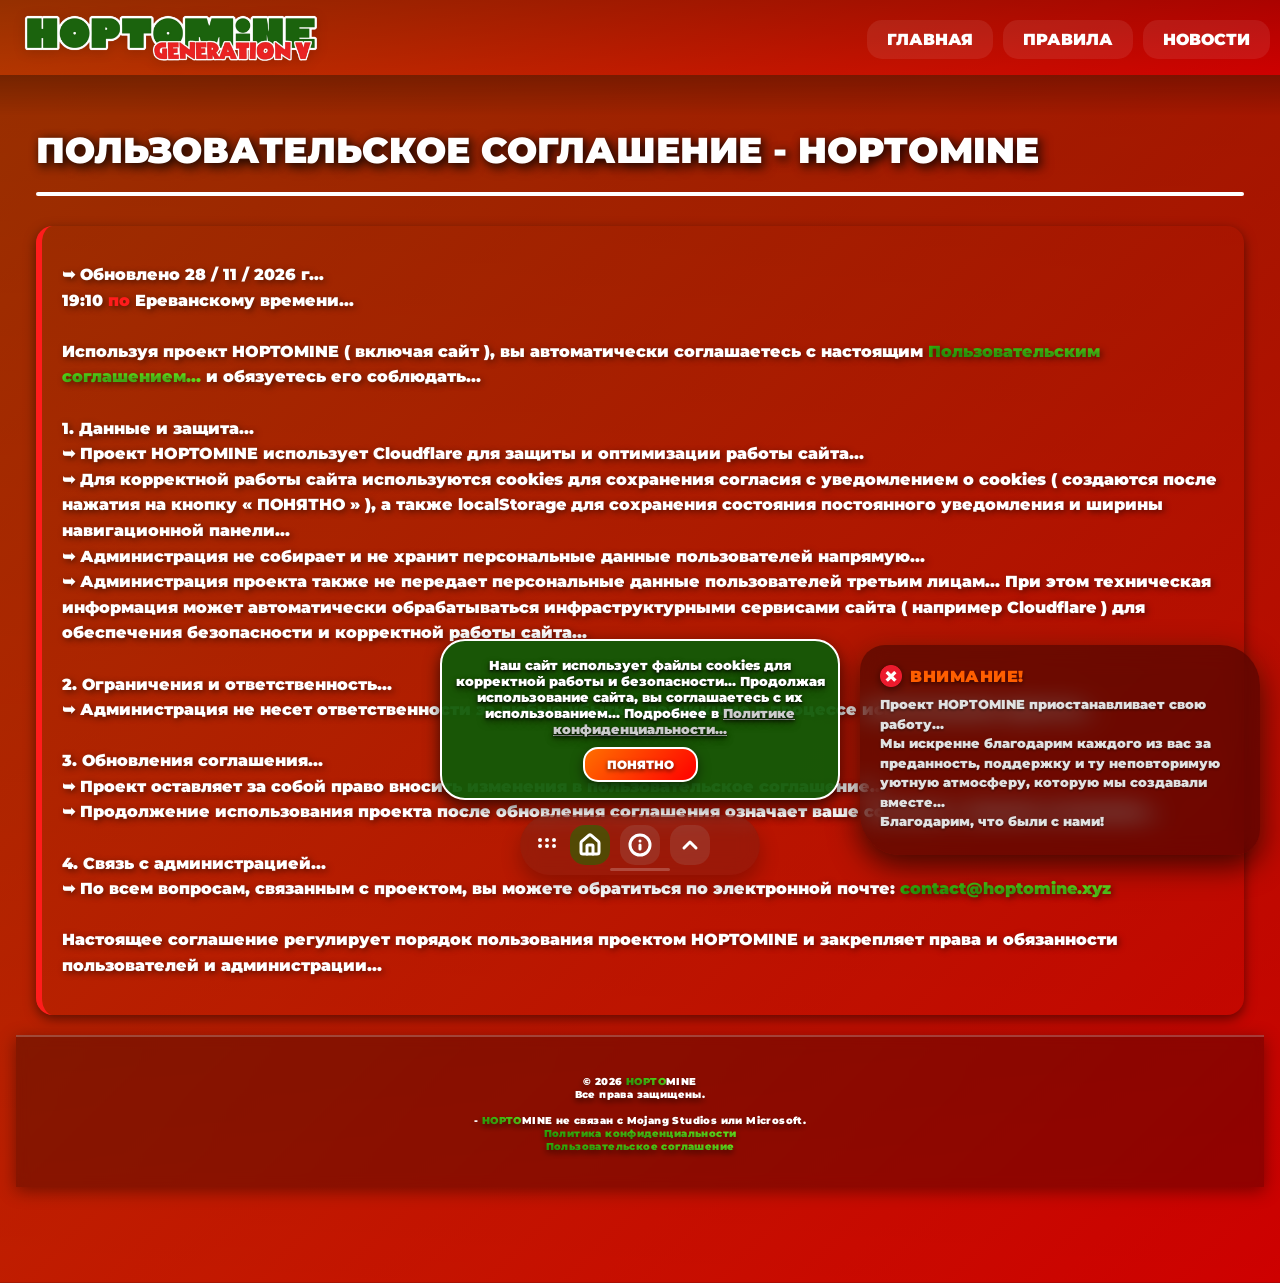
<file: terms/index.html>
<!DOCTYPE html>
<html lang="ru">

  <head>

    <meta charset="UTF-8">
    <meta name="viewport" content="width=device-width, initial-scale=1.0">
    <meta name="description" content="HOPTOMINE - Хоптомайн - анархический Minecraft Bedrock сервер с уютной атмосферой, стабильной работой и уникальными возможностями для игроков...">
    <meta name="author" content="kbskiyy">

    <title>HOPTOMINE - ПОЛЬЗОВАТЕЛЬСКОЕ СОГЛАШЕНИЕ</title>

    <link rel="canonical" href="https://hoptomine.xyz/terms">

    <meta name="theme-color" content="#121212">
    <meta name="color-scheme" content="dark">

    <link rel="icon" href="/img/favicon.ico" type="image/x-icon">
    <link rel="apple-touch-icon" sizes="180x180" href="/img/apple-touch-icon.png">

    <link rel="stylesheet" href="/css/fonts.css">

    <link rel="stylesheet" href="/css/hmstyles.css">
    <script src="/js/hmscripts.js" defer></script>
  </head>
  <body>

    <header>

        <nav>

          <div class="header-bg"></div>

          <div class="top-banner">
            <img src="/img/banner.png" alt="banner">
          </div>

          <div class="menu-btn" id="menuBtn">
            <span></span>
            <span></span>
            <span></span>
          </div>

          <div class="side-menu" id="sideMenu">
            <a href="/">ГЛАВНАЯ</a>
            <a onclick="event.preventDefault(); showNotify();">ПРАВИЛА</a>
            <a onclick="event.preventDefault(); showNotify();">НОВОСТИ</a>
          </div>

          <div class="navbar">
            <div class="changewidthnavbar"><svg width="24" height="24" viewBox="0 0 24 24" fill="none" stroke="currentColor" stroke-width="2" stroke-linecap="round" stroke-linejoin="round"><circle cx="12" cy="9" r="1"/><circle cx="19" cy="9" r="1"/><circle cx="5" cy="9" r="1"/><circle cx="12" cy="15" r="1"/><circle cx="19" cy="15" r="1"/><circle cx="5" cy="15" r="1"/></svg></div>
            <a class="item active"><svg width="24" height="24" viewBox="0 0 24 24" fill="none" stroke="currentColor" stroke-width="3" stroke-linecap="round" stroke-linejoin="round"><path d="M15 21v-8a1 1 0 0 0-1-1h-4a1 1 0 0 0-1 1v8"/><path d="M3 10a2 2 0 0 1 .709-1.528l7-6a2 2 0 0 1 2.582 0l7 6A2 2 0 0 1 21 10v9a2 2 0 0 1-2 2H5a2 2 0 0 1-2-2z"/></svg></a>
            <a href="/aboutus" class="item"><svg width="24" height="24" viewBox="0 0 24 24" fill="none" stroke="currentColor" stroke-width="3" stroke-linecap="round" stroke-linejoin="round"><circle cx="12" cy="12" r="10"/><path d="M12 16v-4"/><path d="M12 8h.01"/></svg></a>

            <div class="item" onclick="scrollup()"><svg width="24" height="24" viewBox="0 0 24 24" fill="none" stroke="currentColor" stroke-width="3" stroke-linecap="round" stroke-linejoin="round"><path d="m18 15-6-6-6 6"/></svg></div>
          </div>

        </nav>

    </header>



    <main>

      <div class="antispamdiv">
        <div class="tochka"></div>
        <div class="pr"></div>
      </div>

      <div id="notify-container"></div>

      <div class="permanent-notice">
        <div class="permanent-notice-content">
          <h3 class="permanent-notice-title">
            <img src="/img/error.png" alt="Внимание" class="permanent-notice-icon">
            Внимание!
          </h3>
          <p class="permanent-notice-text">
            Проект HOPTOMINE приостанавливает свою работу...<br>Мы искренне благодарим каждого из вас за преданность, поддержку и ту неповторимую уютную атмосферу, которую мы создавали вместе...<br>Благодарим, что были с нами!
          </p>
        </div>
      </div>

      <div class="cookie-notice" id="cookieNotice">
        <p>
          Наш сайт использует файлы cookies для корректной работы и безопасности... Продолжая использование сайта, вы соглашаетесь с их использованием... Подробнее в <a href="/privacy">Политике конфиденциальности...</a>
        </p>
        <button id="cookieAcceptBtn">ПОНЯТНО</button>
      </div>

      <div id="page-loader">
        <div class="loader-content">
          <div class="loader-text">
            ЗАГРУЗКА СТРАНИЦЫ<span id="dots"></span>
          </div>
        </div>
      </div>





      <h1 class="terms-title">ПОЛЬЗОВА&shy;ТЕЛЬСКОЕ СОГЛАШЕНИЕ - HOPTOMINE</h1>
      <div class="terms-underline"></div>

      <div class="terms-block">
        <p class="terms-text">
          ➥ Обновлено 28 / 11 / 2026 г…<br>
          19:10 <span class="word-strict">по</span> Ереванскому времени…<br><br>

          Используя проект HOPTOMINE ( включая сайт ), вы автоматически соглашаетесь с настоящим <a href="/terms" class="hopto-gradient">Пользовательским соглашением...</a> и обязуетесь его соблюдать...<br><br>

          <strong>1. Данные и защита...</strong><br>
          ➥ Проект HOPTOMINE использует Cloudflare для защиты и оптимизации работы сайта...<br>
          ➥ Для корректной работы сайта используются cookies для сохранения согласия с уведомлением о cookies ( создаются после нажатия на кнопку « ПОНЯТНО » ), а также localStorage для сохранения состояния постоянного уведомления и ширины навигационной панели...<br>
          ➥ Администрация не собирает и не хранит персональные данные пользователей напрямую...<br>
          ➥ Администрация проекта также не передает персональные данные пользователей третьим лицам... 
          При этом техническая информация может автоматически обрабатываться инфраструктурными сервисами сайта ( например Cloudflare ) для обеспечения безопасности и корректной работы сайта...<br><br>

          <strong>2. Ограничения и ответственность...</strong><br>
          ➥ Администрация не несет ответственности за любые убытки, возникшие в процессе использования проекта...<br><br>

          <strong>3. Обновления соглашения...</strong><br>
          ➥ Проект оставляет за собой право вносить изменения в пользовательское соглашение...<br>
          ➥ Продолжение использования проекта после обновления соглашения означает ваше согласие с новыми условиями...<br><br>

          <strong>4. Связь с администрацией...</strong><br>
          ➥ По всем вопросам, связанным с проектом, вы можете обратиться по электронной почте:
          <a href="mailto:contact@hoptomine.xyz?subject=terms" class="hopto-gradient">contact@hoptomine.xyz</a><br><br>

          Настоящее соглашение регулирует порядок пользования проектом HOPTOMINE и закрепляет права и обязанности пользователей и администрации...
        </p>
      </div>

    </main>



    <footer class="site-footer">

      <p>
        © 2026 <span class="hopto-gradient">HOPTO</span>MINE<br>
        Все права защищены.<br><br>
        - <span class="hopto-gradient">HOPTO</span>MINE не связан с Mojang Studios или Microsoft.<br>
        <a class="hopto-gradient" href="/privacy/">Политика конфиденциальности</a><br>
        <a class="hopto-gradient" href="/terms/">Пользовательское соглашение</a><br>
      </p>

    </footer>

  </body>

</html>
</file>
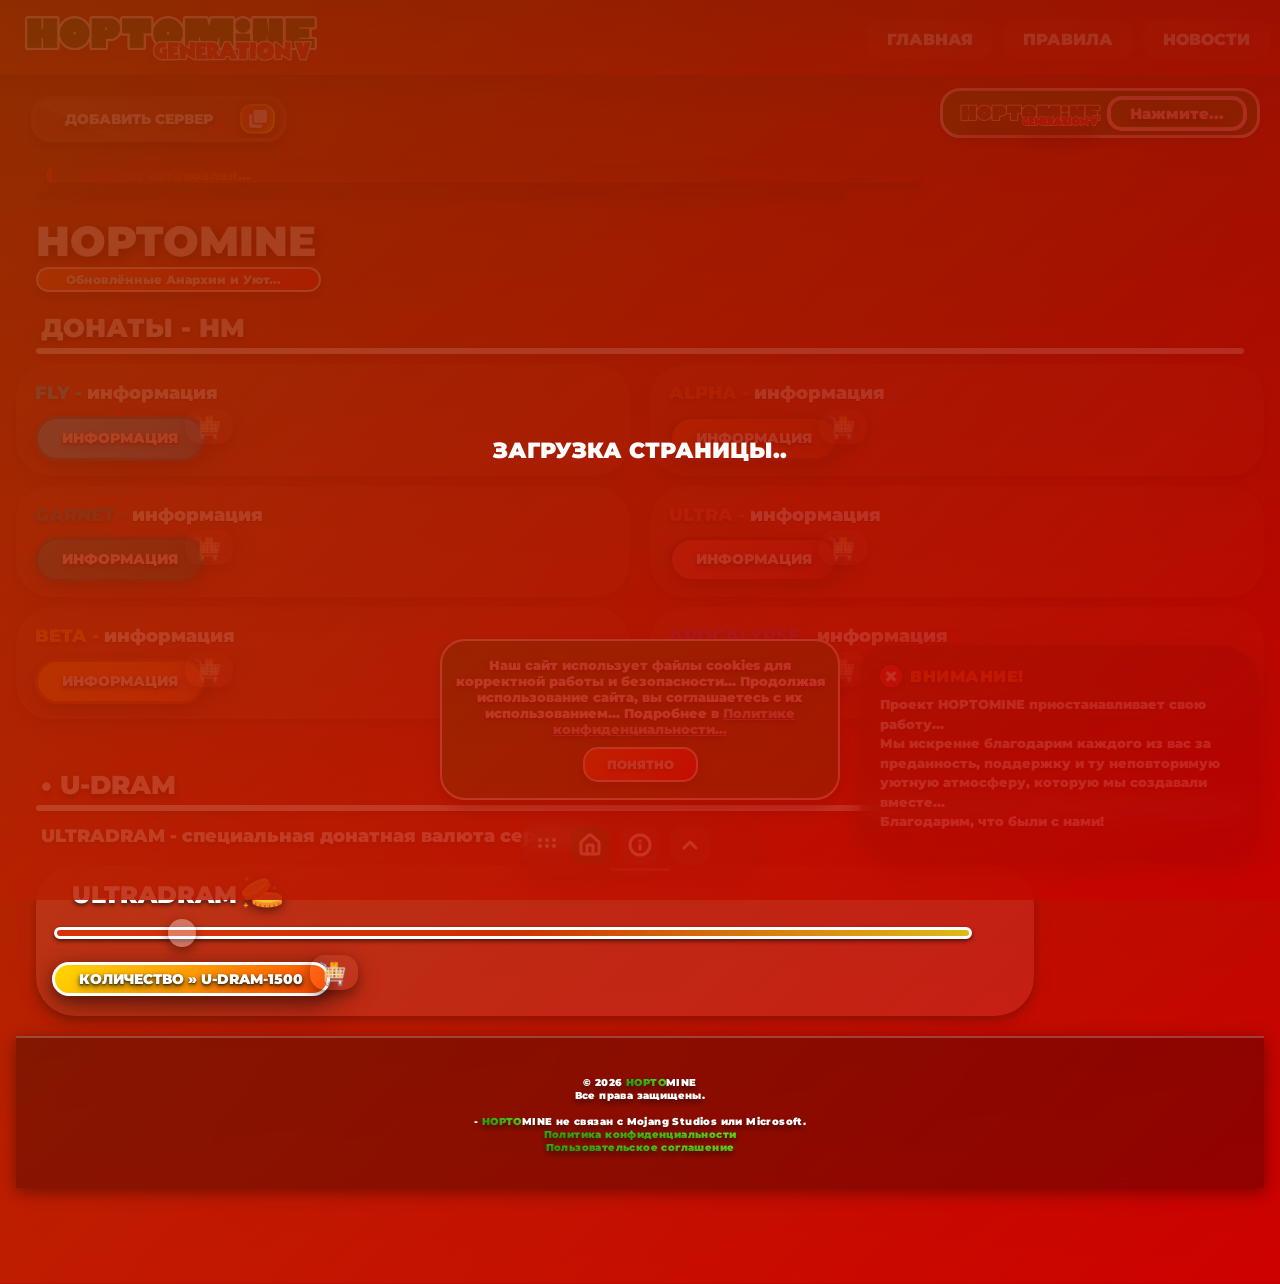
<file: hoptomine.html>
<!DOCTYPE html>
<html lang="ru">

  <head>

    <meta charset="UTF-8">
    <meta name="viewport" content="width=device-width, initial-scale=1.0">
    <meta name="description" content="HOPTOMINE - Хоптомайн - анархический Minecraft Bedrock сервер с уютной атмосферой, стабильной работой и уникальными возможностями для игроков...">
    <meta name="author" content="kbskiyy">

    <title>HOPTOMINE | ХОПТОМАЙН</title>

    <meta property="og:title" content="HOPTOMINE | ХОПТОМАЙН">
    <meta property="og:description" content="HOPTOMINE - Хоптомайн - анархический Minecraft Bedrock сервер с уютной атмосферой, стабильной работой и уникальными возможностями для игроков...">
    <meta property="og:image" content="https://hoptomine.xyz/img/buy.png">
    <meta property="og:url" content="https://hoptomine.xyz">
    <meta property="og:type" content="website">
    <meta property="og:site_name" content="HOPTOMINE">
    <meta property="og:locale" content="ru_RU">

    <meta name="twitter:card" content="summary">
    <meta name="twitter:title" content="HOPTOMINE | ХОПТОМАЙН">
    <meta name="twitter:description" content="HOPTOMINE - Хоптомайн - анархический Minecraft Bedrock сервер с уютной атмосферой, стабильной работой и уникальными возможностями для игроков...">
    <meta name="twitter:image" content="https://hoptomine.xyz/img/buy.png">
    <meta name="twitter:image:alt" content="Изображение описания">

    <script type="application/ld+json">
      {
        "@context": "https://schema.org",
        "@type": "WebSite",
        "name": "HOPTOMINE",
        "alternateName": "Хоптомайн",
        "url": "https://hoptomine.xyz/"
      }
    </script>

    <link rel="canonical" href="https://hoptomine.xyz/">

    <meta name="theme-color" content="#121212">
    <meta name="color-scheme" content="dark">

    <link rel="icon" type="image/x-icon" href="/img/favicon.ico">
    <link rel="apple-touch-icon" sizes="180x180" href="/img/apple-touch-icon.png">

    <link rel="stylesheet" href="/css/fonts.css">

    <link rel="stylesheet" href="/css/hmstyles.css">
    <script src="/js/hmscripts.js" defer></script>

  </head>
  <body>

    <header>

        <nav>

          <div class="header-bg"></div>

          <div class="top-banner">
            <img src="/img/banner.png" alt="banner">
          </div>

          <div class="menu-btn" id="menuBtn">
            <span></span>
            <span></span>
            <span></span>
          </div>

          <div class="side-menu" id="sideMenu">
            <span class="noa">ГЛАВНАЯ</span>
            <a onclick="event.preventDefault(); showNotify();">ПРАВИЛА</a>
            <a onclick="event.preventDefault(); showNotify();">НОВОСТИ</a>
          </div>

          <div class="navbar">
            <div class="changewidthnavbar"><svg width="24" height="24" viewBox="0 0 24 24" fill="none" stroke="currentColor" stroke-width="2" stroke-linecap="round" stroke-linejoin="round"><circle cx="12" cy="9" r="1"/><circle cx="19" cy="9" r="1"/><circle cx="5" cy="9" r="1"/><circle cx="12" cy="15" r="1"/><circle cx="19" cy="15" r="1"/><circle cx="5" cy="15" r="1"/></svg></div>
            <a class="item active"><svg width="24" height="24" viewBox="0 0 24 24" fill="none" stroke="currentColor" stroke-width="3" stroke-linecap="round" stroke-linejoin="round"><path d="M15 21v-8a1 1 0 0 0-1-1h-4a1 1 0 0 0-1 1v8"/><path d="M3 10a2 2 0 0 1 .709-1.528l7-6a2 2 0 0 1 2.582 0l7 6A2 2 0 0 1 21 10v9a2 2 0 0 1-2 2H5a2 2 0 0 1-2-2z"/></svg></a>
            <a href="/aboutus" class="item"><svg width="24" height="24" viewBox="0 0 24 24" fill="none" stroke="currentColor" stroke-width="3" stroke-linecap="round" stroke-linejoin="round"><circle cx="12" cy="12" r="10"/><path d="M12 16v-4"/><path d="M12 8h.01"/></svg></a>

            <div class="item" onclick="scrollup()"><svg width="24" height="24" viewBox="0 0 24 24" fill="none" stroke="currentColor" stroke-width="3" stroke-linecap="round" stroke-linejoin="round"><path d="m18 15-6-6-6 6"/></svg></div>
          </div>

        </nav>

    </header>



    <main>

      <div class="antispamdiv">
        <div class="tochka"></div>
        <div class="pr"></div>
      </div>

      <div id="notify-container"></div>

      <div class="aboutus">
        <img src="/img/banner.png" alt="Логотип" class="aulogo">
        <button class="aubtn">Нажмите...</button>
      </div>

      <div class="permanent-notice">
        <div class="permanent-notice-content">
          <h3 class="permanent-notice-title">
            <img src="/img/error.png" alt="Внимание" class="permanent-notice-icon">
            Внимание!
          </h3>
          <p class="permanent-notice-text">
            Проект HOPTOMINE приостанавливает свою работу...<br>Мы искренне благодарим каждого из вас за преданность, поддержку и ту неповторимую уютную атмосферу, которую мы создавали вместе...<br>Благодарим, что были с нами!
          </p>
        </div>
      </div>

      <div class="cookie-notice" id="cookieNotice">
        <p>
          Наш сайт использует файлы cookies для корректной работы и безопасности... Продолжая использование сайта, вы соглашаетесь с их использованием... Подробнее в <a href="/privacy">Политике конфиденциальности...</a>
        </p>
        <button id="cookieAcceptBtn">ПОНЯТНО</button>
      </div>

      <div id="page-loader">
        <div class="loader-content">
          <div class="loader-text">
            ЗАГРУЗКА СТРАНИЦЫ<span id="dots"></span>
          </div>
        </div>
      </div>





      <div class="button-container">
        <div class="minecraft-btn" id="addBtn" onclick="showNotify()">
          <span class="minecraft-text">ДОБАВИТЬ СЕРВЕР</span>
          <button class="copy-btn" id="copyBtn" type="button" onclick="event.stopPropagation(); showNotify()">
            <img src="/img/copy.png">
          </button>
        </div>
      </div>

      <div style="height:5px;"></div>

      <div class="online">
        <div id="serverStatus" class="server-status">
          <span class="offline-text">● проект остановлен...</span>
        </div>
      </div>

      <div class="server-progress-bg">
        <div class="server-progress-border"></div>
        <div class="server-progress-fill" id="serverProgress"></div>
      </div>

      <div class="server-title-wrapper">
        <h1 class="server-title">HOPTOMINE</h1>
        <div class="form-title">
          <span class="about-text">Обновлённые Анархии и Уют...</span>
        </div>
      </div>





      <h1 class="donates-title">ДОНАТЫ - HM</h1>
      <div class="donates-underline"></div>

      <div class="donates-columns">
        <ul class="donates-list">
          <li class="donate-item fly">
            <span class="donate-rank">FLY -</span> информация
            <div class="info-btn-container">
              <button class="info-btn fly-btn" onclick="showNotify()">ИНФОРМАЦИЯ</button>
              <button class="buy-btn" onclick="showNotify()">
                <img src="/img/buy.png" alt="Купить">
              </button>
            </div>
          </li>

          <li class="donate-item garnet">
            <span class="donate-rank">GARNET -</span> информация
            <div class="info-btn-container">
              <button class="info-btn garnet-btn" onclick="showNotify()">ИНФОРМАЦИЯ</button>
              <button class="buy-btn" onclick="showNotify()">
                <img src="/img/buy.png" alt="Купить">
              </button>
            </div>
          </li>

          <li class="donate-item beta">
            <span class="donate-rank">BETA -</span> информация
            <div class="info-btn-container">
              <button class="info-btn beta-btn" onclick="showNotify()">ИНФОРМАЦИЯ</button>
              <button class="buy-btn" onclick="showNotify()">
                <img src="/img/buy.png" alt="Купить">
              </button>
            </div>
          </li>
        </ul>

        <ul class="donates-list">
          <li class="donate-item alpha">
            <span class="donate-rank">ALPHA -</span> информация
            <div class="info-btn-container">
              <button class="info-btn alpha-btn" onclick="showNotify()">ИНФОРМАЦИЯ</button>
              <button class="buy-btn" onclick="showNotify()">
                <img src="/img/buy.png" alt="Купить">
              </button>
            </div>
          </li>

          <li class="donate-item ultra">
            <span class="donate-rank">ULTRA -</span> информация
            <div class="info-btn-container">
              <button class="info-btn ultra-btn" onclick="showNotify()">ИНФОРМАЦИЯ</button>
              <button class="buy-btn" onclick="showNotify()">
                <img src="/img/buy.png" alt="Купить">
              </button>
            </div>
          </li>

          <li class="donate-item apocalypse">
            <span class="donate-rank">APOCALYPSE -</span> информация
            <div class="info-btn-container">
              <button class="info-btn apocalypse-btn" onclick="showNotify()">ИНФОРМАЦИЯ</button>
              <button class="buy-btn" onclick="showNotify()">
                <img src="/img/buy.png" alt="Купить">
              </button>
            </div>
          </li>
        </ul>
      </div>

      <div style="height: 20px;"></div>

      <h1 class="donates-title">
        <span class="ultradram-title">• U-DRAM</span>
      </h1>

      <div class="donates-underline"></div>

      <div class="ultradram-description">
        ULTRADRAM - специальная донатная валюта сервера...
      </div>

      <div class="ultradram-item">
        <div class="ultradram-top">
          <span class="ultradram-name">
            <img src="/img/money.png" alt="money" class="ultradram-icon">
            ULTRADRAM
          </span>
        </div>

        <input type="range" id="ultradramSlider" class="ultradram-slider" min="1000" max="5000" step="1" value="1500">

        <div class="info-btn-container">
          <button class="info-btnud ultradram-btn">
            КОЛИЧЕСТВО » U-DRAM-<span id="ultradramAmount">1500</span>
          </button>

          <button class="buy-btn" onclick="showNotify()">
            <img src="/img/buy.png" alt="Купить">
          </button>
        </div>
      </div>

    </main>

    

    <footer class="site-footer">

      <p>
        © 2026 <span class="hopto-gradient">HOPTO</span>MINE<br>
        Все права защищены.<br><br>
        - <span class="hopto-gradient">HOPTO</span>MINE не связан с Mojang Studios или Microsoft.<br>
        <a class="hopto-gradient" href="/privacy/">Политика конфиденциальности</a><br>
        <a class="hopto-gradient" href="/terms/">Пользовательское соглашение</a><br>
      </p>

    </footer>

  </body>

</html>
</file>
<file: css/fonts.css>
@font-face {
    font-family: 'Montserrat';
    src: url('../fonts/Montserrat-Black.woff2') format('woff2');
    font-weight: 900;
    font-style: normal;
    font-display: swap;
}

/*

@font-face {
    font-family: 'Montserrat2';
    src: url('../fonts/Montserrat-Black.ttf') format('truetype');
    font-weight: 900;
    font-style: normal;
    font-display: swap;
}

*/
</file>
<file: css/hmstyles.css>
:root {
  --bgcolor:
    linear-gradient(rgba(0, 0, 0, 0.295), rgba(0, 0, 0, 0.158)),
    linear-gradient(135deg, #d34300, #f40000);
  --loadercolor:
    linear-gradient(rgba(0, 0, 0, 0.295), rgba(0, 0, 0, 0.158)),
    linear-gradient(135deg, #d34300d4, #f40000d4);
  --box-shadow: 0 10px 20px rgba(0, 0, 0, 0.242);
}

* {
  font-family: 'Montserrat', sans-serif;
  font-weight: 900;
  box-sizing: border-box;
}

div,
div * {
  font-weight: 900 !important;
}

body {
  margin-top: 80px;
  padding: 8px;
  font: 900 15px Montserrat, sans-serif;
  color: white;
  background: var(--bgcolor);
  background-size: cover;
  background-position: center;
  background-repeat: no-repeat;
  min-height: 100dvh;
}

body.us {
  user-select: none;
  -webkit-user-select: none;
}

::-webkit-scrollbar {
  width: 6px;
}

::-webkit-scrollbar-track {
  background: #be3816;
}

::-webkit-scrollbar-thumb {
  background: #056e13d2;
  border-radius: 3px;
}

a {
  cursor: pointer;
  text-decoration: none;
}

button,
input {
  font: inherit;
  outline: none;
  color: inherit;
}

@keyframes dots {
  0%,
  30% {
    content: '';
  }

  60% {
    content: '.';
  }

  90% {
    content: '..';
  }

  99% {
    content: '...';
  }

  100% {
    content: '';
  }
}

@keyframes shine {
  0% {
    transform: translateX(-100%) rotate(25deg);
  }

  100% {
    transform: translateX(100%) rotate(25deg);
  }
}

@keyframes loaderPulse {
  0% {
    transform: scale(1);
    opacity: 0.7;
  }

  50% {
    transform: scale(1.05);
    opacity: 1;
  }

  100% {
    transform: scale(1);
    opacity: 0.7;
  }
}

@keyframes miganie {
  0% {
    background-color: rgb(234, 80, 9);
  }

  100% {
    background-color: rgb(234, 35, 9);
  }
}

.server-status {
  font-weight: 100%;
  font-size: 13px;
  margin: 0 0 0 25px;
  letter-spacing: 0.3px;
  text-shadow: 0 0 8px rgba(204, 50, 0, 0.7);
}

.online-text,
.offline-text,
.checking-text {
  background: linear-gradient(135deg, #cc0028, #ff6500);
  background-clip: text;
  -webkit-text-fill-color: transparent;
  font-weight: 900;
  text-shadow: 0 0 8px rgba(204, 50, 0, 0.7);
  display: inline-block;
}

.checking-text::after {
  content: '';
  display: inline-block;
  width: 1ch;
  animation: dots 1.5s steps(5, end) infinite;
}

.server-progress-bg {
  width: 65%;
  height: 8px;
  margin: 8px 0 16px 20px;
  background: rgba(0, 0, 0, 0.25);
  border-radius: 10px;
  overflow: hidden;
  position: relative;
  backdrop-filter: blur(4px);
  box-shadow: 0 4px 12px rgba(0, 0, 0, 0.25);
}

.server-progress-border {
  display: none;
}

.server-progress-fill {
  height: 100%;
  width: 0%;
  background: #32860d;
  border-radius: 10px;
  transition: width 0.5s ease-in-out;
  position: relative;
  overflow: hidden;
}

.server-title-wrapper {
  position: relative;
  display: inline-block;
}

.server-title {
  font-weight: 900;
  font-size: 42px;
  color: white;
  margin: 0 0 0 20px;
  text-shadow: 4px 4px 12px rgba(0, 0, 0, 0.7), 2px 2px 8px rgba(0, 0, 0, 0.5);
  display: inline-block;
  position: relative;
}

.form-title {
  margin: 0 0 0 20px;
  padding: 3px;
  min-height: 5px;
  width: 95%;
  box-sizing: border-box;
  border-radius: 20px;
  background: linear-gradient(135deg, #ff6f00, #ff0000);
  border: 2px solid white;
  display: block;
  align-items: center;
  box-shadow: 0 6px 12px rgba(0, 0, 0, 0.5);
}

.about-text {
  background: none;
  -webkit-text-fill-color: white;
  margin: 0 0 0 25px;
  font-weight: 900;
  font-size: 12px;
  text-shadow: 1px 1px 3px rgba(0, 0, 0, 0.5);
  display: block;
}

.button-container {
  display: flex;
  justify-content: flex-start;
  padding-left: 10px;
}

.minecraft-btn {
  position: relative;
  margin-top: 8px;
  margin-left: 5px;
  display: inline-flex;
  align-items: center;
  justify-content: center;
  padding: 10px 60px 10px 30px;
  font-size: 14px;
  font-weight: 900;
  color: white;
  border-radius: 20px;
  box-shadow: 0 6px 12px rgba(0, 0, 0, 0.5);
  cursor: pointer;
  gap: 16px;
  overflow: hidden;
  background: #d6c8c81e;
  border: 4px solid #d6c8c81c;
  text-shadow: 2px 2px 6px rgba(0, 0, 0, 0.7);
  transition: transform 0.3s ease, all 0.35s ease;
  text-decoration: none;
}

.minecraft-btn:hover {
  transform: scale(1.05);
}

.minecraft-btn:active {
  transform: scale(0.9);
}

.minecraft-btn::after {
  content: "";
  position: absolute;
  top: -50%;
  left: -50%;
  width: 200%;
  height: 200%;
  background: linear-gradient(120deg, rgba(255, 255, 255, 0.35) 0%, rgba(255, 255, 255, 0) 60%);
  transform: rotate(25deg);
  animation: shine 3s infinite;
  pointer-events: none;
}

@media (max-width: 768px) {
  .minecraft-btn:hover {
    transform: scale(0.9);
  }
}

.minecraft-text {
  display: inline-block;
  width: 100%;
  text-align: center;
  margin-right: 10px;
  transition: opacity 0.3s ease;
}

.copy-btn {
  position: absolute;
  right: 8px;
  top: 50%;
  transform: translateY(-50%);
  height: 80%;
  aspect-ratio: 1;
  min-width: 35px;
  border-radius: 12px;
  border: 2px solid transparent;
  background: linear-gradient(135deg, #f44336, #ff9800) padding-box, linear-gradient(135deg, #d3941e, #fbff00) border-box;
  display: flex;
  align-items: center;
  justify-content: center;
  cursor: pointer;
  transition: transform 0.35s ease-in-out, box-shadow 0.35s ease-in-out;
  box-shadow: 0 4px 12px rgba(0, 0, 0, 0.6);
}

.copy-btn img {
  width: 18px;
  height: 18px;
  filter: brightness(0) invert(1) drop-shadow(0 2px 4px rgba(0, 0, 0, 0.7));
}

.copy-btn:active {
  transform: translateY(-50%) scale(1.05);
}

.copy-btn:active {
  transform: translateY(-50%) scale(0.85);
}

.site-footer {
  font-weight: 900;
  font-size: 10px;
  color: white;
  text-align: center;
  padding: 28px 0 24px 0;
  text-shadow: 0 3px 6px rgba(0, 0, 0, 0.6), 0 0 2px rgba(0, 0, 0, 0.05);
  background: rgba(0, 0, 0, 0.28);
  backdrop-filter: blur(6px);
  border-top: 2px solid rgba(255, 255, 255, 0.22);
  box-shadow: 0 4px 16px rgba(0, 0, 0, 0.4);
  letter-spacing: 0.4px;
  margin-top: 20px;
  margin-bottom: 80px;
}

.hopto-gradient {
  background: linear-gradient(135deg, #33bd0d, #6fff24);
  background-clip: text;
  -webkit-text-fill-color: transparent;
  font-weight: 900;
  text-decoration: none;
}

.donates-title {
  font-weight: 900;
  font-size: 26px;
  color: white;
  margin: 20px 0 4px 25px;
  text-shadow: 0 2px 4px rgba(0, 0, 0, 0.6), 0 4px 8px rgba(0, 0, 0, 0.5);
  text-align: left;
}

.donates-underline {
  width: calc(100% - 40px);
  height: 6px;
  margin: 0 20px 0 20px;
  background: rgb(255, 255, 255);
  border-radius: 9px;
  box-shadow: 0 2px 4px rgba(0, 0, 0, 0.185), 0 4px 8px rgba(0, 0, 0, 0.288);
}

.donates-list {
  list-style: none;
  padding: 0 20px;
  margin: 0;
  font-weight: 700;
  font-size: 18px;
  color: white;
  line-height: 1.6em;
  text-shadow: 0 1px 2px rgba(0, 0, 0, 0.6);
}

.donate-item {
  margin: 10px 0 10px 0;
  padding: 12px 16px;
  border-radius: 35px;
  box-shadow: 0 4px 12px rgba(0, 0, 0, 0.3);
  background: rgba(255, 255, 255, 0.08);
  border: 3px solid transparent;
}

.fly .donate-rank {
  color: #00cfff;
  text-shadow: 0 2px 4px rgba(0, 0, 0, 0.6);
}

.garnet .donate-rank {
  color: #008080;
  text-shadow: 0 2px 4px rgba(0, 0, 0, 0.6);
}

.beta .donate-rank {
  color: #ff9800;
  text-shadow: 0 2px 4px rgba(0, 0, 0, 0.6);
}

.alpha .donate-rank {
  color: #e65100;
  text-shadow: 0 2px 4px rgba(0, 0, 0, 0.6);
}

.ultra .donate-rank {
  color: #f44336;
  text-shadow: 0 2px 4px rgba(0, 0, 0, 0.6);
}

.apocalypse .donate-rank {
  color: #9c27b0;
  text-shadow: 0 2px 4px rgba(0, 0, 0, 0.6);
}

.info-btn-container {
  margin-top: 8px;
  display: flex;
  justify-content: flex-start;
}

.info-btn,
.info-btnud {
  display: inline-block;
  padding: 5px 24px;
  font-family: 'Montserrat', sans-serif;
  font-weight: 900;
  font-size: 14px;
  color: white;
  border-radius: 30px;
  box-shadow: 0 4px 12px rgba(0, 0, 0, 0.3), 0 8px 24px rgba(0, 0, 0, 0.25), 0 12px 36px rgba(0, 0, 0, 0.2);
  cursor: pointer;
  text-shadow: 0 1px 2px rgba(0, 0, 0, 0.6), 0 2px 4px rgba(0, 0, 0, 0.5), 0 4px 8px rgba(0, 0, 0, 0.35);
  transition: transform 0.25s ease, box-shadow 0.25s ease;
}

.info-btn:hover {
  transform: translateY(-2px) scale(1.05);
  box-shadow: 0 6px 16px rgba(0, 0, 0, 0.35), 0 12px 28px rgba(0, 0, 0, 0.3);
}

.info-btn:active {
  transform: scale(0.9);
}

@media (max-width: 768px) {
  .info-btn:hover {
    transform: scale(0.9);
  }
}

.fly-btn {
  background: linear-gradient(135deg, #00cfff, #0099cc);
  border: 3px solid #006680;
}

.garnet-btn {
  background: linear-gradient(135deg, #008080, #00664d);
  border: 3px solid #004d40;
}

.beta-btn {
  background: linear-gradient(135deg, #ff9800, #ff5722);
  border: 3px solid #b34700;
}

.alpha-btn {
  background: linear-gradient(135deg, #e65100, #bf360c);
  border: 3px solid #7f2200;
}

.ultra-btn {
  background: linear-gradient(135deg, #f44336, #b71c1c);
  border: 3px solid #7a0e0e;
}

.apocalypse-btn {
  background: linear-gradient(135deg, #9c27b0, #4a148c);
  border: 3px solid #2c0a3a;
}

.online {
  margin: 20px 0 0 30px;
  width: 70%;
  border-left: 6px solid #ff2104;
  border-radius: 7px;
  background: linear-gradient(
    90deg,
    rgba(0, 0, 0, 0.342) 100%
  );
  box-shadow: 0 4px 12px rgba(0, 0, 0, 0.5);
  transition: transform 0.25s ease, box-shadow 0.25s ease;
}

.online:hover {
  transform: translateY(-5px);
  box-shadow: 0 8px 22px rgba(0, 0, 0, 0.7);
}

.cookie-notice {
  position: fixed;
  text-shadow: 0 1px 2px rgba(0, 0, 0, 0.6), 0 2px 4px rgba(0, 0, 0, 0.5), 0 4px 8px rgba(0, 0, 0, 0.35);
  bottom: 100px;
  left: 50%;
  transform: translateX(-50%) translateY(50px);
  width: 80%;
  max-width: 400px;
  padding: 16px 10px;
  background: rgba(17, 90, 7, 0.95);
  border: 2px solid white;
  border-radius: 25px;
  box-shadow: 0 6px 16px rgba(0, 0, 0, 0.7);
  color: white;
  font-weight: 900;
  font-size: 13px;
  text-align: center;
  z-index: 999999;
  display: flex;
  flex-direction: column;
  gap: 10px;
  opacity: 0;
  transition: opacity 0.4s ease, transform 0.4s ease;
  pointer-events: none;
}

.cookie-notice.show {
  opacity: 1;
  transform: translate(-50%, 0);
  pointer-events: auto;
}

.cookie-notice button {
  align-self: center;
  padding: 8px 22px;
  font-weight: 900;
  font-size: 12px;
  color: white;
  font-family: 'Montserrat', sans-serif;
  background: linear-gradient(135deg, #ff6f00, #ff0000);
  border: 2px solid white;
  border-radius: 15px;
  cursor: pointer;
  text-shadow: 0 2px 4px rgba(0, 0, 0, 0.6);
  box-shadow: 0 4px 12px rgba(0, 0, 0, 0.5);
  transition: transform 0.25s ease;
}

.cookie-notice button:hover {
  transform: scale(1.05);
}

.cookie-notice button:active {
  transform: scale(0.9);
}

.cookie-notice p {
  margin: 0;
}

.cookie-notice a {
  color: #cbcbcb;
  text-decoration: underline;
}

.menu-btn {
  position: fixed;
  top: 20px;
  left: 20px;
  width: 30px;
  height: 20px;
  display: flex;
  flex-direction: column;
  justify-content: space-between;
  cursor: pointer;
  z-index: 100000;
  margin: 0;
  transform: rotate(0deg);
  transition: transform 0.4s ease;
}

.menu-btn.toggle {
  transform: rotate(180deg);
}

.menu-btn span {
  display: block;
  height: 4px;
  width: 100%;
  background: white;
  border-radius: 10px;
}

@media (hover: hover) and (pointer: fine) {
  .menu-btn:hover {
    transform: scale(1.05);
  }

  .menu-btn.toggle:hover {
    transform: rotate(180deg) scale(1.05);
  }
}

@media (min-width: 1024px) {
  .menu-btn {
    display: none;
  }
}

.side-menu {
  position: fixed;
  top: 0;
  left: -260px;
  width: 220px;
  height: 100%;
  background: linear-gradient(135deg, #32860d, #1a3e0d);
  padding: 80px 20px;
  display: flex;
  flex-direction: column;
  gap: 10px;
  transition: left 0.3s ease;
  z-index: 10000;
  box-shadow: 4px 0 20px rgba(0, 0, 0, 0.6);
}

.side-menu.open {
  left: 0;
}

.side-menu a {
  color: white;
  font-weight: 900;
  text-decoration: none;
  font-size: 16px;
  padding: 10px;
  border-radius: 15px;
  background: rgba(255, 255, 255, 0.08);
  text-align: center;
  transition: 0.4s;
}

.side-menu a:hover {
  transform: scale(1.05);
  background: rgba(255, 255, 255, 0.18);
}

.side-menu a:active {
  transform: scale(0.9);
  background: rgba(255, 255, 255, 0.18);
}

@media (min-width: 1024px) {
  .side-menu {
    position: fixed;
    padding: 0;
    right: 10px;
    top: 20px;
    left: auto;
    width: auto;
    height: auto;
    display: flex;
    flex-direction: row;
    z-index: 1000000;
    background: transparent;
    box-shadow: none;
  }

  .side-menu a {
    color: white;
    font-weight: 900;
    text-decoration: none;
    font-size: 16px;
    padding-inline: 20px;
    border-radius: 15px;
    background: rgba(255, 255, 255, 0.08);
    text-align: center;
    transition: transform 0.2s ease, background 0.2s ease;
  }
}

.noa {
  color: white;
  font-weight: 900;
  text-decoration: none;
  font-size: 16px;
  padding: 10px;
  border-radius: 15px;
  background: rgba(255, 255, 255, 0.08);
  text-align: center;
  transition: transform 0.2s ease, background 0.2s ease;
  cursor: default;
}

@media (min-width: 1024px) {
  .noa {
    color: white;
    font-weight: 900;
    text-decoration: none;
    font-size: 16px;
    padding-inline: 20px;
    border-radius: 15px;
    background: rgba(255, 255, 255, 0.08);
    text-align: center;
    transition: transform 0.2s ease, background 0.2s ease;
  }
}

.top-banner {
  position: fixed;
  top: 0;
  left: 0;
  width: 100%;
  z-index: 9999;
  display: flex;
  justify-content: flex-start;
  padding-left: 60px;
  align-items: center;
}

.top-banner img {
  width: 80%;
  max-width: 300px;
  height: auto;
  filter: drop-shadow(0px 2px 6px rgba(0, 0, 0, 0.15));
}

@media (min-width: 1024px) {
  .top-banner {
    padding-left: 20px;
  }
}

.header-bg {
  position: fixed;
  top: 0;
  left: 0;
  width: 100%;
  height: 75px;
  background: var(--bgcolor);
  z-index: 8000;
  pointer-events: none;
}

.header-bg::after {
  content: "";
  position: absolute;
  bottom: -40px;
  left: 0;
  width: 100%;
  height: 40px;
  background: linear-gradient(to bottom, rgba(0, 0, 0, 0.233), transparent);
}

@media (max-width: 600px) {
  .header-bg {
    height: 63px;
  }
}

#page-loader {
  position: fixed;
  touch-action: none;
  inset: 0;
  background: var(--loadercolor);
  display: flex;
  justify-content: center;
  align-items: center;
  z-index: 99999999999;
  opacity: 1;
  transition: opacity 0.8s ease;
}

#page-loader.hide {
  opacity: 0;
  pointer-events: none;
}

.loader-content {
  text-align: center;
}

.loader-text {
  color: #fff;
  font-size: 22px;
  font-weight: 900;
  animation: loaderPulse 2s ease-in-out infinite;
}

.buy-btn {
  margin-left: -20px;
  margin-top: -7px;
  height: 35px;
  display: inline-flex;
  align-items: center;
  gap: 8px;
  padding: 1px 10px;
  border-radius: 15px;
  border: none;
  background: linear-gradient(135deg, #ffffff11, #ffffff0c);
  box-shadow: 0 4px 12px rgba(0, 0, 0, 0.3), 0 8px 24px rgba(0, 0, 0, 0.25);
  transition: transform 0.25s ease, box-shadow 0.25s ease;
  z-index: 33;
  cursor: pointer;
}

.buy-btn:hover {
  transform: translateY(-2px) scale(1.05);
  box-shadow: 0 6px 16px rgba(0, 0, 0, 0.35), 0 12px 28px rgba(0, 0, 0, 0.3);
}

.buy-btn:active {
  transform: scale(0.9);
}

.buy-btn img {
  margin-top: 3px;
  margin-left: -2px;
  width: 30px;
  height: 30px;
}

@media (max-width: 768px) {
  .buy-btn:hover {
    transform: scale(0.9);
  }
}

#notify-container {
  position: fixed;
  top: 90px;
  right: 20px;
  display: flex;
  flex-direction: column-reverse;
  gap: 10px;
  z-index: 999;
  pointer-events: none;
}

.notify {
  width: 320px;
  max-width: calc(100vw - 40px);
  opacity: 0;
  visibility: hidden;
  transform: translateX(100px);
  transition: all 0.35s ease;
  pointer-events: auto;
}

.notify.show {
  opacity: 1;
  visibility: visible;
  transform: translateX(0);
}

.notify-content {
  display: flex;
  align-items: center;
  gap: 5px;
  width: 100%;
  box-sizing: border-box;
  padding: 16px 20px;
  border-radius: 25px;
  background: rgb(34, 102, 8);
  backdrop-filter: blur(15px);
  border: 3px solid rgb(255, 255, 255);
  box-shadow: 0 10px 35px rgba(0, 0, 0, 0.35), 0 0 20px rgba(255, 80, 80, 0.15);
}

.notify-content img {
  width: 42px;
  height: 42px;
  margin-right: 10px;
}

.notify-content h3 {
  margin: 0;
  color: #e72806;
  font-size: 16px;
  font-weight: 800;
  font-family: 'Montserrat', sans-serif;
  text-shadow: 0 2px 6px rgba(0, 0, 0, 0.5);
}

.notify-content p {
  margin: 4px 0 0;
  color: rgba(255, 255, 255, 0.8);
  font-size: 13px;
  font-family: 'Montserrat', sans-serif;
  text-shadow: 0 2px 6px rgba(0, 0, 0, 0.5);
}

.ultradram-item {
  width: 80%;
  margin: 10px 20px;
  padding: 20px 16px;
  border-radius: 39px;
  background: rgba(255, 255, 255, 0.08);
  box-shadow: 0 4px 12px rgba(0, 0, 0, 0.3), 0 0 20px rgba(255, 80, 0, 0.15);
}

.ultradram-top {
  display: flex;
  justify-content: space-between;
  align-items: center;
  margin-bottom: 15px;
}

.ultradram-name {
  font-size: 24px;
  font-weight: 900;
  margin-top: -5px;
  margin-left: 20px;
  color: white;
  text-shadow: 0 2px 4px rgba(0, 0, 0, 0.6);
  position: relative;
  display: inline-block;
}

.ultradram-icon {
  position: absolute;
  top: -8px;
  left: 115%;
  transform: translateX(-50%);
  width: 40px;
  height: 40px;
  pointer-events: none;
  opacity: 0.9;
  filter: drop-shadow(0 2px 6px rgba(0, 0, 0, 0.7));
}

.ultradram-slider {
  width: 95%;
  height: 12px;
  appearance: none;
  border: 3px solid #ffffff;
  border-radius: 20px;
  box-shadow: 0 2px 4px rgba(0, 0, 0, 0.6);
  background: linear-gradient(
    90deg,
    #d6330a,
    #cc3102,
    #dfba18
  );
  margin-bottom: 15px;
}

.ultradram-slider::-webkit-slider-thumb {
  appearance: none;
  width: 28px;
  height: 28px;
  border-radius: 50%;
  background: rgba(255, 255, 255, 0.336);
  cursor: pointer;
  box-shadow: 0 4px 12px rgba(0, 0, 0, 0.4);
  transition: 0.4s;
}

.ultradram-slider::-webkit-slider-thumb:hover {
  transform: scale(1.05);
}

.ultradram-slider::-webkit-slider-thumb:active {
  border-radius: 20px;
  width: 40px;
  transform: scale(0.9);
}

.ultradram-btn {
  background: linear-gradient(
    135deg,
    #ffd700,
    #ff9800,
    #ff4500
  );
  border: 3px solid #ffffff;
}

.ultradram-description {
  margin: 12px 25px 15px 25px;
  font-size: 18px;
  font-weight: 700;
  color: white;
  line-height: 1.5;
  text-shadow: 0 2px 4px rgba(0, 0, 0, 0.5);
}

.donates-columns {
  display: block;
}

@media (min-width: 1000px) {
  .donates-columns {
    display: flex;
    gap: 20px;
    align-items: flex-start;
  }

  .donates-columns .donates-list {
    width: 50%;
    padding: 0;
    margin: 0;
  }

  .donates-columns .donate-item {
    margin: 10px 0;
  }
}

.permanent-notice {
  position: fixed;
  margin-bottom: 30px;
  bottom: 15px;
  right: 20px;
  max-width: 90%;
  width: 400px;
  height: 210px;
  padding: 20px;
  background: rgba(0, 0, 0, 0.402);
  backdrop-filter: blur(12px);
  border-radius: 25px 40px 25px 40px;
  box-shadow: 0 10px 30px rgba(0, 0, 0, 0.7), 0 0 20px rgba(255, 72, 0, 0.2);
  color: white;
  z-index: 999999;
  box-sizing: border-box;
  display: none;
  opacity: 0;
}

.permanent-notice.show {
  display: flex;
  opacity: 1;
}

.permanent-notice-content {
  display: flex;
  flex-direction: column;
  gap: 8px;
}

.permanent-notice-title {
  margin: 0;
  font-size: 16px;
  font-weight: 900;
  color: #ff5e00;
  text-transform: uppercase;
  letter-spacing: 0.5px;
  text-shadow: 0 2px 4px rgba(0, 0, 0, 0.5);
  display: flex;
  align-items: center;
  gap: 8px;
}

.permanent-notice-text {
  margin: 0;
  font-size: 13px;
  font-weight: 700;
  line-height: 1.5;
  color: #e0e0e0;
  text-shadow: 0 1px 3px rgba(0, 0, 0, 0.5);
}

.permanent-notice-icon {
  width: 22px;
  height: 22px;
  object-fit: contain;
  filter: drop-shadow(0 2px 4px rgba(0, 0, 0, 0.5));
  cursor: pointer;
  transition: 0.3s;
}

.permanent-notice-icon:hover {
  transform: scale(1.09);
}

.permanent-notice-icon:active {
  transform: scale(0.9);
}

.aboutus {
  background-color: green;
  border-radius: 20px;
  border: 3px solid white;
  width: 320px;
  height: 50px;
  display: none;
  transform: translateX(500px);
  justify-content: center;
  align-items: center;
  opacity: 0;
  position: fixed;
  gap: 5px;
  right: 20px;
  transition: 0.4s;
  box-shadow: 0 4px 10px rgba(0, 0, 0, 0.35);
  z-index: 99;
  cursor: pointer;
}

.aulogo {
  position: absolute;
  left: 15px;
  transition: 0.4s;
  width: 46%;
  height: auto;
  filter: drop-shadow(0px 15px 10px rgba(0, 0, 0, 0.6));
}

.aubtn {
  background-color: green;
  border-radius: 15px;
  border: 4px solid white;
  width: 140px;
  height: 35px;
  font-weight: 900;
  transition: 0.4s;
  cursor: pointer;
  position: absolute;
  right: 10px;
  text-shadow: 0 4px 10px rgba(0, 0, 0, 0.827);
  box-shadow: 0 4px 10px rgba(0, 0, 0, 0.35);
  color: white;
}

.aubtn:hover {
  transform: scale(1.05);
}

.aubtn:active {
  transform: scale(0.9);
}

.container {
  text-align: center;
  color: white;
  text-shadow: 0 4px 12px rgba(0, 0, 0, 0.7);
}

.title {
  font-size: 120px;
  margin: 0;
}

.subtitle {
  font-size: 24px;
  margin: 8px 0 15px 0;
}

.btn {
  display: inline-block;
  padding: 10px 30px;
  font-size: 14px;
  font-weight: 900;
  color: white;
  border-radius: 20px;
  text-decoration: none;
  background: linear-gradient(135deg, #1a3e0d, #32860d) padding-box, linear-gradient(135deg, #ff4500, #ff9800) border-box;
  border: 3px solid transparent;
  box-shadow: 0 6px 12px rgba(0, 0, 0, 0.5);
  transition: transform 0.3s ease;
}

.btn:hover {
  transform: scale(1.05);
}

.policy-title {
  font-weight: 900;
  font-size: 36px;
  margin: 40px 20px 20px 20px;
  text-shadow: 4px 4px 12px rgba(0, 0, 0, 0.7), 2px 2px 8px rgba(0, 0, 0, 0.5);
}

.policy-underline {
  width: calc(100% - 40px);
  height: 4px;
  margin: 0 20px 30px 20px;
  background: white;
  border-radius: 2px;
}

.policy-block {
  margin: 20px;
  padding: 20px;
  border-left: 6px solid #ff1c1c;
  border-radius: 17px;
  background: linear-gradient(
    90deg,
    rgba(0, 0, 0, 0.342) 100%
  );
  box-shadow: 0 4px 12px rgba(0, 0, 0, 0.5);
  transition: transform 0.25s ease, box-shadow 0.25s ease;
}

.policy-block:hover {
  transform: translateY(-5px);
  box-shadow: 0 8px 22px rgba(0, 0, 0, 0.7);
}

.policy-text {
  font-weight: 900;
  font-size: 16px;
  line-height: 1.6;
  color: white;
  text-shadow: 2px 2px 6px rgba(0, 0, 0, 0.5);
}

.policy-text span {
  font-weight: 900;
  color: #ff1c1c;
  -webkit-text-fill-color: initial;
}

.project-info-container {
  max-width: 800px;
  left: 50%;
  top: 5px;
  margin-bottom: 20px;
  transform: translateX(-50%);
  padding: 0 20px;
  box-sizing: border-box;
  position: relative;
}

.project-info-card {
  background: rgba(18, 18, 18, 0.85);
  backdrop-filter: blur(12px);
  -webkit-backdrop-filter: blur(12px);
  border-left: 5px solid #32860d;
  padding: 30px;
  box-shadow: 0 10px 30px rgba(0, 0, 0, 0.7), 0 0 20px rgba(50, 134, 13, 0.25);
  color: white;
  box-sizing: border-box;
}

.project-info-card h2 {
  margin-top: 0;
  font-size: 20px;
  font-weight: 900;
  color: #5bc01b;
  text-shadow: 0 2px 4px rgba(0, 0, 0, 0.5);
  text-transform: uppercase;
  letter-spacing: 0.5px;
  margin-bottom: 15px;
}

.project-info-card p {
  font-size: 14px;
  font-weight: 900;
  line-height: 1.6;
  color: #e0e0e0;
  margin: 0 0 15px 0;
  text-shadow: 0 1px 3px rgba(0, 0, 0, 0.5);
}

.hmstamp {
  width: 150px;
  height: auto;
  position: absolute;
  right: 50px;
  top: 90px;
  rotate: -50deg;
}

@media (max-width: 768px) {
  .hmstamp {
    right: 20px;
  }
}

.terms-title {
  font-weight: 900;
  font-size: 36px;
  margin: 40px 20px 20px 20px;
  text-shadow: 4px 4px 12px rgba(0, 0, 0, 0.7), 2px 2px 8px rgba(0, 0, 0, 0.5);
}

.terms-underline {
  width: calc(100% - 40px);
  height: 4px;
  margin: 0 20px 30px 20px;
  background: white;
  border-radius: 2px;
}

.terms-block {
  margin: 20px;
  padding: 20px;
  border-left: 6px solid #ff1c1c;
  border-radius: 17px;
  background: linear-gradient(
    90deg,
    rgba(0, 0, 0, 0.342) 100%
  );
  box-shadow: 0 4px 12px rgba(0, 0, 0, 0.5);
  transition: transform 0.25s ease, box-shadow 0.25s ease;
}

.terms-block:hover {
  transform: translateY(-5px);
  box-shadow: 0 8px 22px rgba(0, 0, 0, 0.7);
}

.terms-text {
  font-weight: 900;
  font-size: 16px;
  line-height: 1.6;
  color: white;
  text-shadow: 2px 2px 6px rgba(0, 0, 0, 0.5);
}

.terms-text span {
  font-weight: 900;
  color: #ff1c1c;
  -webkit-text-fill-color: initial;
}

.antispamdiv {
  background: linear-gradient(50deg, green, rgb(6, 145, 6));
  border: 2px solid white;
  border-radius: 40px;
  width: 40%;
  height: 10px;
  position: fixed;
  display: none;
  opacity: 0;
  left: 50%;
  transform: translateX(-50%) translateY(-200px);
  z-index: 9999;
  transition: opacity 0.5s, transform 0.5s;
  cursor: progress;
}

@media (max-width: 768px) {
  .antispamdiv {
    width: 60%;
  }
}

.pr {
  position: absolute;
  background-color: red;
  border-radius: 40px;
  height: 10px;
  width: 0%;
  left: 0;
  transition: width 0.3s ease-out;
  animation: miganie 1s ease-in infinite alternate;
}

.tochka {
  position: absolute;
  background-color: rgb(234, 208, 9);
  width: 5px;
  height: 5px;
  border-radius: 50px;
  border: 2px solid white;
  top: 10%;
  left: -14px;
  animation: miganie 0.5s ease-in-out infinite alternate;
}

.navbar {
  background: rgba(41, 41, 41, 0.2);
  backdrop-filter: blur(10px);
  -webkit-backdrop-filter: blur(10px);
  position: fixed;
  bottom: 25px;
  left: 50%;
  transform: translateX(-50%);
  border-radius: 30px;
  width: 240px;
  height: 60px;
  justify-content: center;
  padding-inline: 50px;
  gap: 10px;
  align-items: center;
  text-align: center;
  display: flex;
  overflow: hidden;
  box-shadow: var(--box-shadow);
  touch-action: none;
  z-index: 34;
  transition: 0.3s;
}

.navbar::after {
  content: "";
  position: absolute;
  width: 60px;
  height: 3px;
  border-radius: 30px;
  inset-inline: auto;
  background-color: rgba(255, 255, 255, 0.212);
  bottom: 4px;
}

.navbar:has(.navbar:after:hover) {
  transform: translateX(-50%) scale(1.05);
}

.item {
  background-color: rgba(175, 175, 175, 0.144);
  border-radius: 15px;
  width: 40px;
  height: 40px;
  display: flex;
  justify-content: center;
  align-items: center;
  cursor: pointer;
  transition: 0.4s;
}

.item svg {
  color: white;
}

.item.active {
  background-color: rgba(0, 128, 0, 0.457);
  cursor: default;
}

.item.active:hover,
.item.active:active {
  transform: none;
}

.item.active svg {
  color: white;
}

.item:hover {
  transform: scale(1.05);
}

.item:active {
  transform: scale(0.9);
}

.changewidthnavbar {
  position: absolute;
  left: 15px;
  transition: 0.4s;
  cursor: col-resize;
  touch-action: none;
}

.changewidthnavbar:hover {
  transform: scale(1.05);
}

.changewidthnavbar:active {
  transform: scale(0.9);
}
</file>
